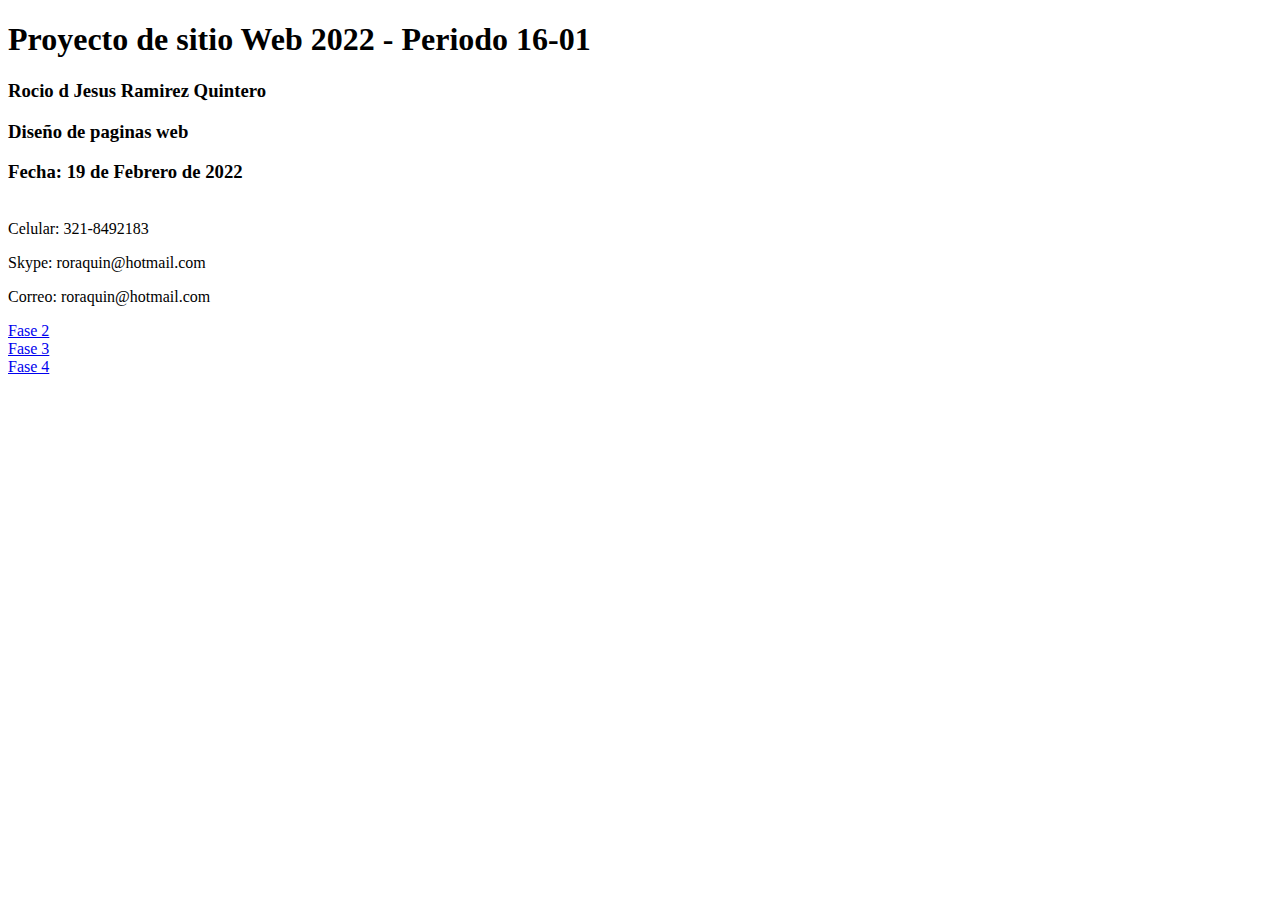
<file: index.html>
<!DOCTYPE html>
<html lang="en">

<head>
  <meta charset="UTF-8">
  <meta http-equiv="X-UA-Compatible" content="IE=edge">
  <meta name="viewport" content="width=device-width, initial-scale=1.0">
  <title>Pagina web</title>
</head>

<body>
  <h1>Proyecto de sitio Web 2022 - Periodo 16-01</h1>
  <h3>Rocio d Jesus Ramirez Quintero</h3>
  <h3>Diseño de paginas web</h3>
  <h3>Fecha: 19 de Febrero de 2022</h3>
  <br>Celular: 321-8492183</br>
  <p>Skype: roraquin@hotmail.com </p>
  <p>Correo: roraquin@hotmail.com </p>

  <a href="Fase 2/design.html"> Fase 2 </a> <br>

  <a href="Fase 3/index.html"> Fase 3 </a> <br>

  <a href="Fase 4/index.html"> Fase 4</a> <br>

</body>

</html>
</file>
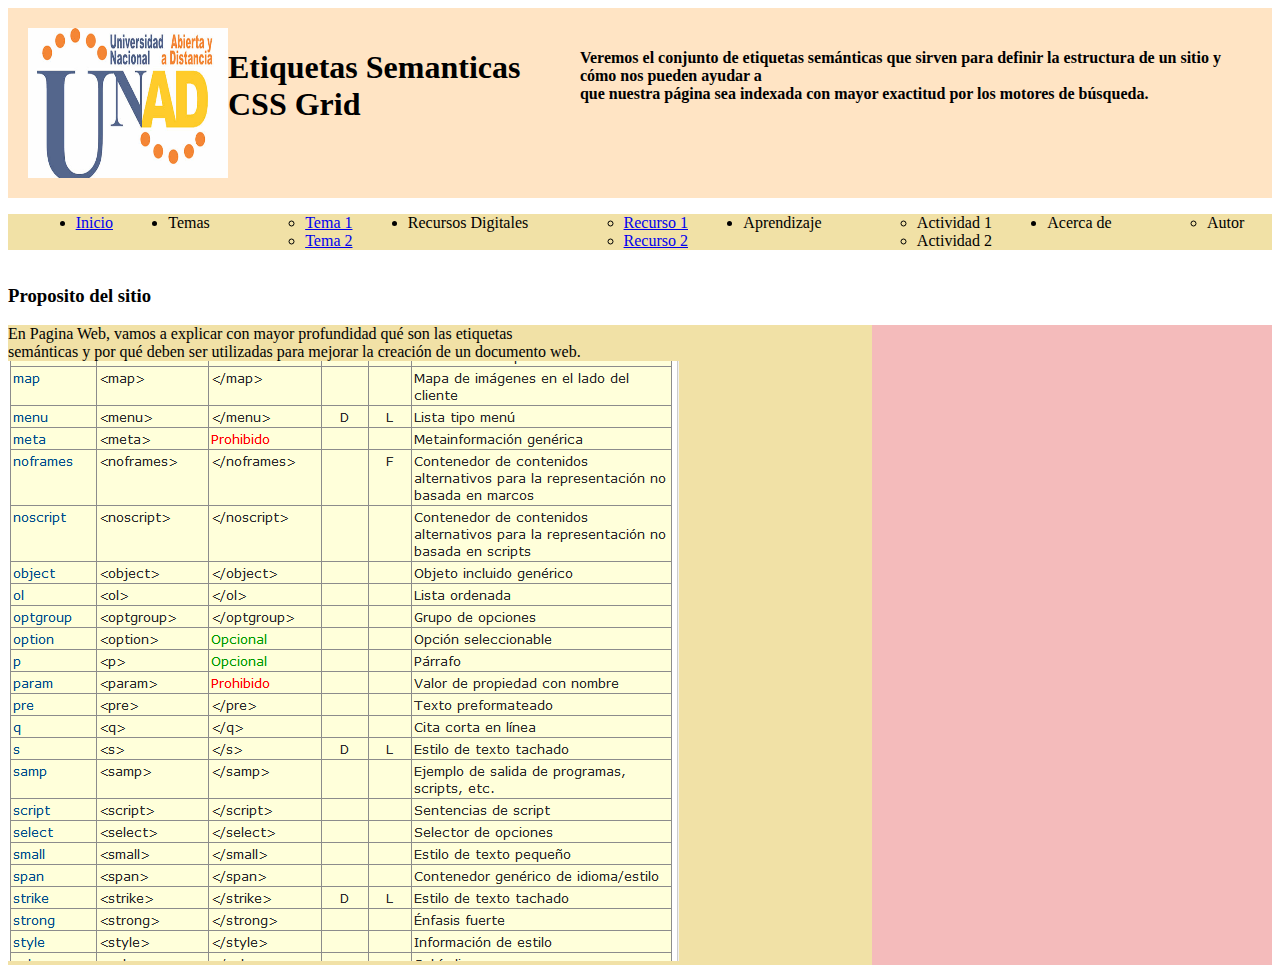
<file: Fase 3/index.html>
<!DOCTYPE html>
<html lang="en">

<head>
    <meta charset="UTF-8">
    <meta http-equiv="X-UA-Compatible" content="IE=edge">
    <meta name="viewport" content="width=device-width, initial-scale=1.0">
    <title>Document</title>
    <link rel="stylesheet" href="CSS/estilos.css">
</head>

<body>
    <header>
        <img src="IMG/unad.jpg" alt="Logo sitio" height="150" width="200">
        <h1>Etiquetas Semanticas CSS Grid</h1>
        <DIV>
            <H4>Veremos el conjunto de etiquetas semánticas que sirven para definir la estructura de un sitio y cómo nos
                pueden ayudar a <br> que nuestra página sea indexada con mayor exactitud por los motores de búsqueda.
            </H4>
        </DIV>

    </header>
    <nav>
        <ul class="menu">
            <li> <a href="index.html">Inicio</a></li>
            <li>Temas</li>
            <ul>
                <li> <a href="Tema 1.html">Tema 1</a></li>
                <li> <a href="Tema 2.html">Tema 2</a></li>
            </ul>
            <li>Recursos Digitales</li>
            <ul>
                <li> <a href="Recurso 1.html">Recurso 1</a></li>
                <li> <a href="Recurso 2.html">Recurso 2</a></li>
            </ul>
            <li>Aprendizaje</li>
            <ul>
                <li>Actividad 1</li>
                <li>Actividad 2</li>
            </ul>
            <li>Acerca de</li>
            <ul>
                <li>Autor</li>
            </ul>
        </ul>
    </nav>
    <section>
        <h3>Proposito del sitio</h3>

        <article>
            En Pagina Web, vamos a explicar con mayor profundidad qué son las etiquetas <br> semánticas y por qué deben
            ser utilizadas para mejorar la creación de un documento web.
            <iframe src="IMG/HTML.png" frameborder="0" width="100%" height="600"></iframe>
        </article>
        <aside><iframe
                src="https://www.facebook.com/plugins/page.php?href=https%3A%2F%2Fwww.facebook.com%2FUniversidadUNAD&tabs=timeline&width=340&height=500&small_header=false&adapt_container_width=true&hide_cover=false&show_facepile=true&appId"
                width="340" height="500" style="border:none;overflow:hidden" scrolling="no" frameborder="0"
                allowfullscreen="true"
                allow="autoplay; clipboard-write; encrypted-media; picture-in-picture; web-share"></iframe>
        </aside>
    </section>

</body>

</html>
</file>
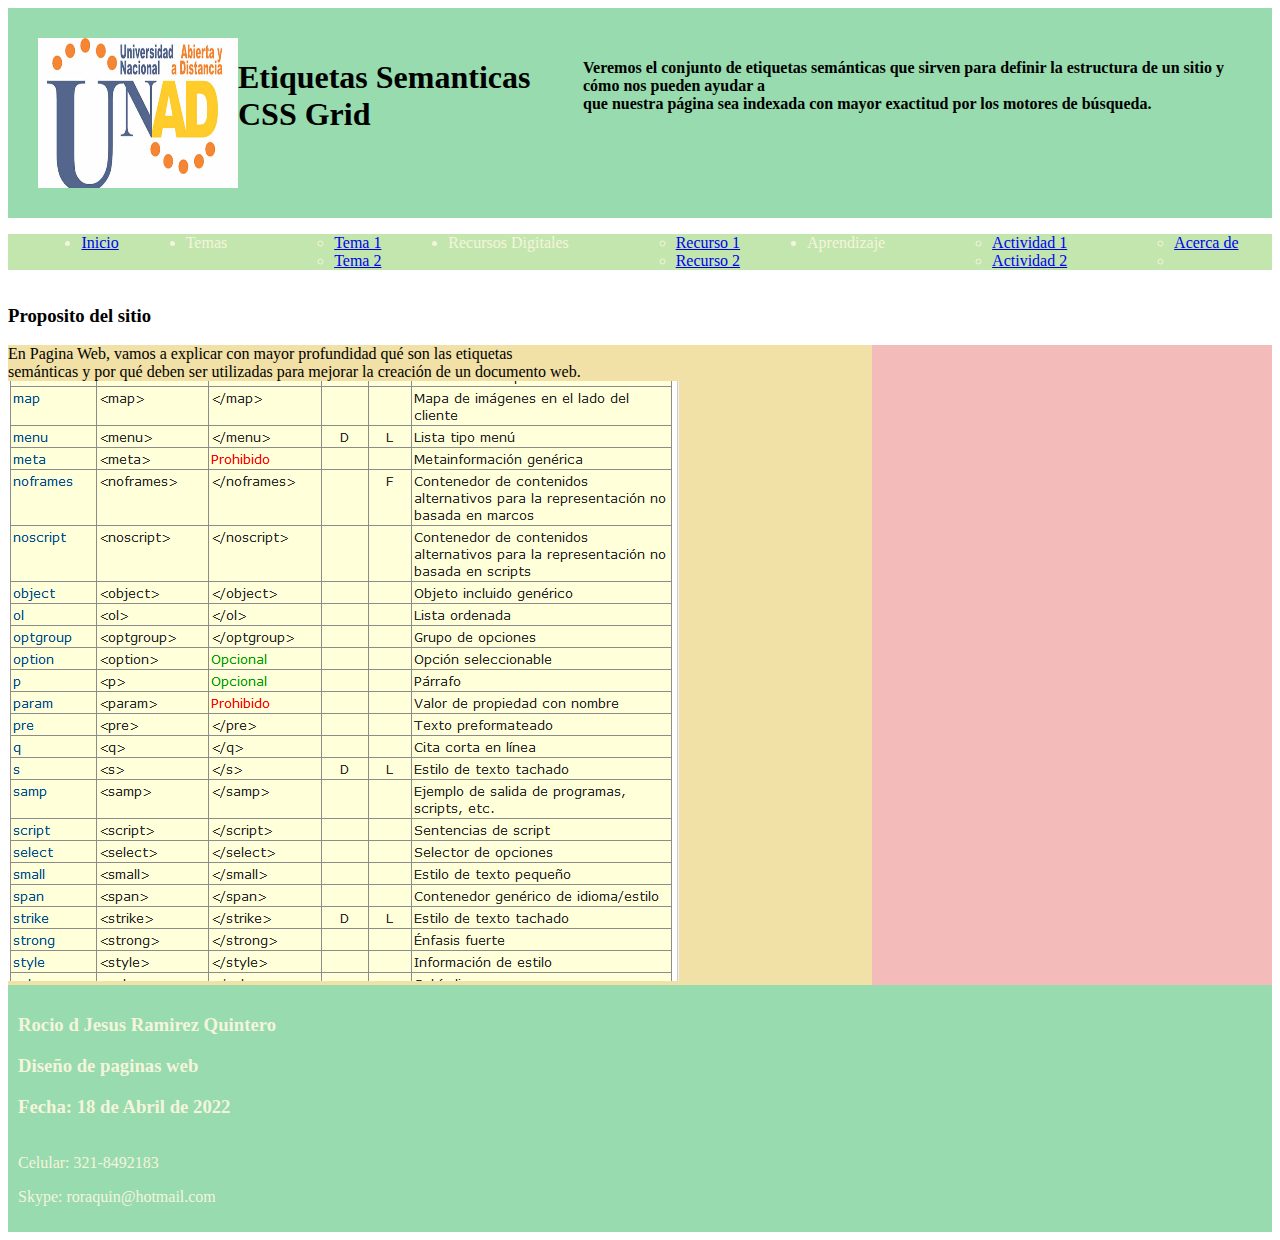
<file: Fase 4/index.html>
<!DOCTYPE html>
<html lang="en">

<head>
    <meta charset="UTF-8">
    <meta http-equiv="X-UA-Compatible" content="IE=edge">
    <meta name="viewport" content="width=device-width, initial-scale=1.0">
    <title>Inicio</title>
    <link rel="stylesheet" href="CSS/estilos.css">
</head>

<body>
    <header>
        <img src="IMG/unad.jpg" alt="Logo sitio" height="150" width="200">
        <h1>Etiquetas Semanticas CSS Grid</h1>
        <DIV>
            <H4>Veremos el conjunto de etiquetas semánticas que sirven para definir la estructura de un sitio y cómo nos
                pueden ayudar a <br> que nuestra página sea indexada con mayor exactitud por los motores de búsqueda.
            </H4>
        </DIV>

    </header>
    <nav>
        <ul class="menu">
            <li> <a href="index.html">Inicio</a></li>
            <li>Temas</li>
            <ul>
                <li> <a href="Tema 1.html">Tema 1</a></li>
                <li> <a href="Tema 2.html">Tema 2</a></li>
            </ul>
            <li>Recursos Digitales</li>
            <ul>
                <li> <a href="Recurso 1.html">Recurso 1</a></li>
                <li> <a href="Recurso 2.html">Recurso 2</a></li>
            </ul>
            <li>Aprendizaje</li>
            <ul>
                <li> <a href="Actividad1.html">Actividad 1</a></li>
                <li><a href="Actividad2.html">Actividad 2</a></li>
            </ul>
            <ul>
                <li class="nav-item">
                    <a class="nav-link active" aria-current="page" href="Autor.html">Acerca de</a>
                <li </ul>
                    <ul>
    </nav>
    <section>
        <h3>Proposito del sitio</h3>

        <article>
            En Pagina Web, vamos a explicar con mayor profundidad qué son las etiquetas <br> semánticas y por qué deben
            ser utilizadas para mejorar la creación de un documento web.
            <iframe src="IMG/HTML.png" frameborder="0" width="100%" height="600"></iframe>
        </article>
        <aside><iframe
                src="https://www.facebook.com/plugins/page.php?href=https%3A%2F%2Fwww.facebook.com%2FUniversidadUNAD&tabs=timeline&width=340&height=500&small_header=false&adapt_container_width=true&hide_cover=false&show_facepile=true&appId"
                width="340" height="500" style="border:none;overflow:hidden" scrolling="no" frameborder="0"
                allowfullscreen="true"
                allow="autoplay; clipboard-write; encrypted-media; picture-in-picture; web-share"></iframe>
        </aside>
    </section>
    <footer>
        <h3>Rocio d Jesus Ramirez Quintero</h3>
        <h3>Diseño de paginas web</h3>
        <h3>Fecha: 18 de Abril de 2022</h3>
        <br>Celular: 321-8492183</br>
        <p>Skype: roraquin@hotmail.com </p>
    </footer>
</body>

</html>
</file>
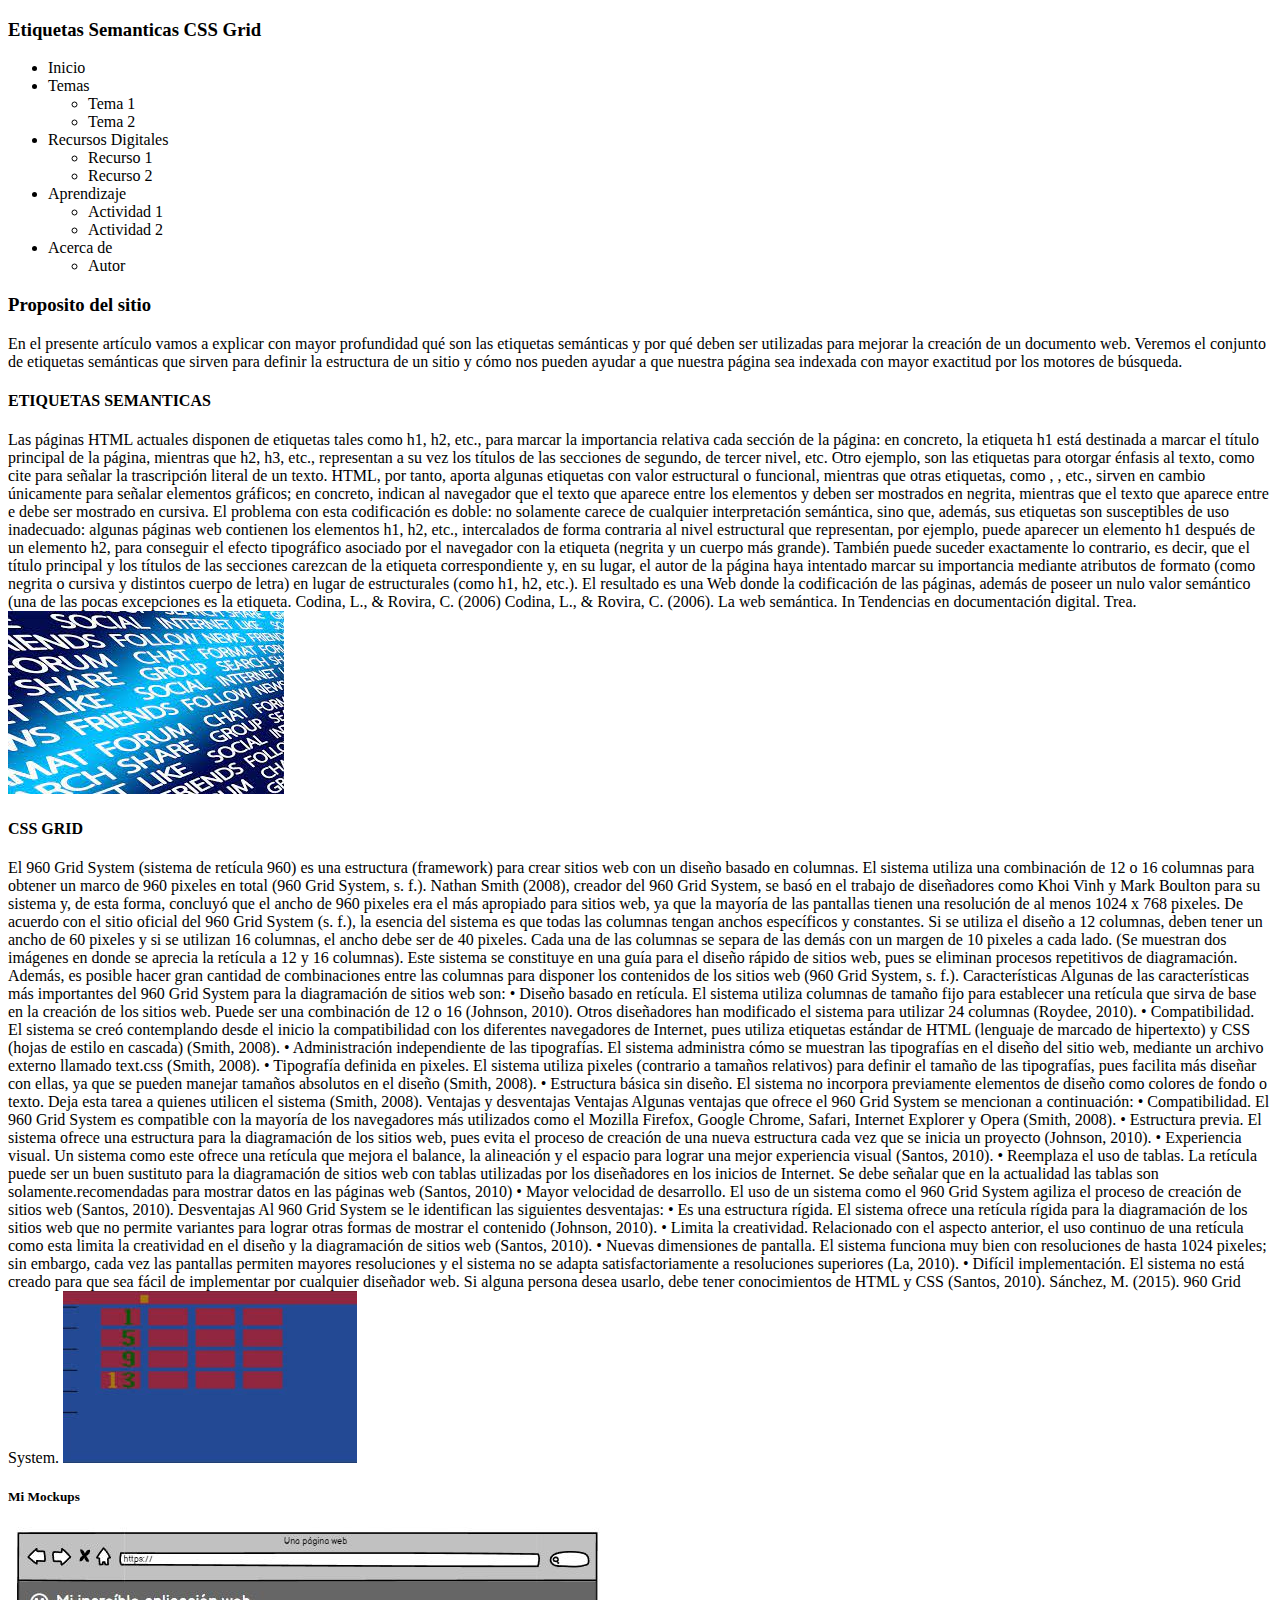
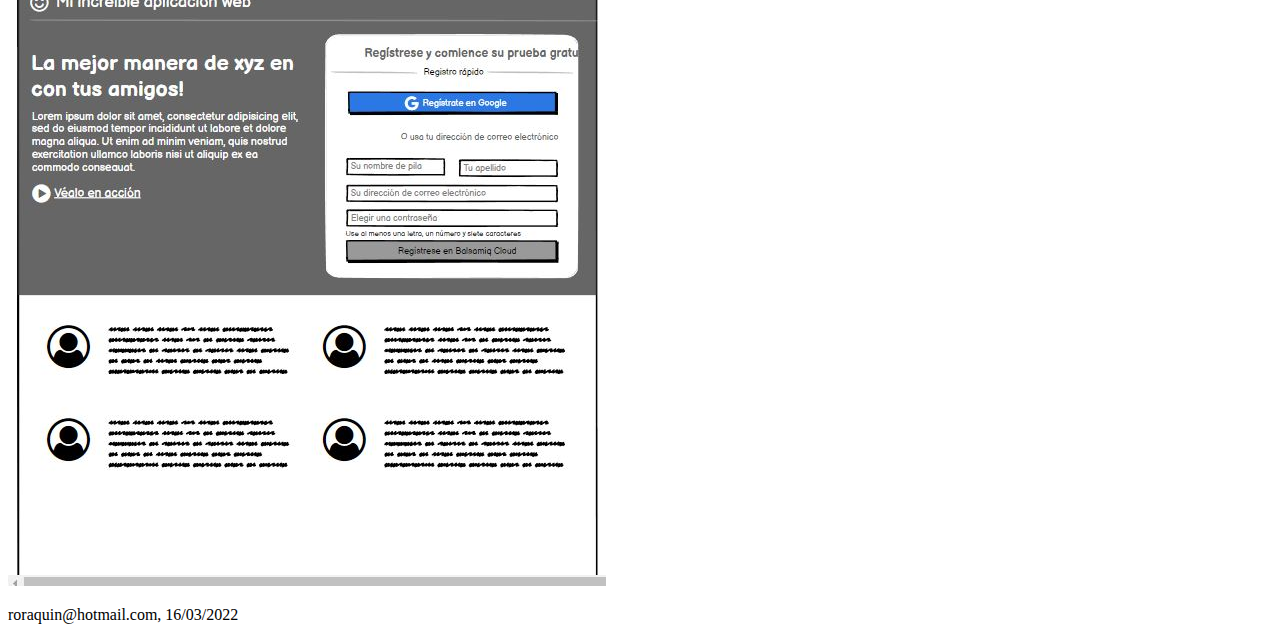
<file: Fase 2/design.html>
<!DOCTYPE html>
<html lang="es">
<head>
    <meta charset="UTF-8">
    <meta http-equiv="X-UA-Compatible" content="IE=edge">
    <meta name="viewport" content="width=device-width, initial-scale=1.0">
    <title>Design</title>
</head>
<body>
    <header>
        <h3>Etiquetas Semanticas CSS Grid</h3>
    </header>
    <nav>
        <ul>
            <li>Inicio</li>
            <li>Temas</li>
            <ul>
                <li>Tema 1</li>
                <li>Tema 2</li>
            </ul>
            <li>Recursos Digitales</li>
            <ul>
                <li>Recurso 1</li>
                <li>Recurso 2</li>
            </ul>
            <li>Aprendizaje</li>
            <ul>
                <li>Actividad 1</li>
                <li>Actividad 2</li>
            </ul>
            <li>Acerca de</li>
            <ul>
                <li>Autor</li>
            </ul>
        </ul>
    </nav>
    <section>
        <h3>Proposito del sitio</h3>
        <p>
            En el presente artículo vamos a explicar con mayor profundidad qué son las etiquetas semánticas y por qué deben ser utilizadas para mejorar la creación de un documento web. Veremos el conjunto de etiquetas semánticas que sirven para definir la estructura de un sitio y cómo nos pueden ayudar a que nuestra página sea indexada con mayor exactitud por los motores de búsqueda.
        </p>
    </section>
    <article>
        <article>
            <h4>ETIQUETAS SEMANTICAS</h4>
            <P>
                
                Las páginas HTML actuales disponen de etiquetas tales como h1, h2, etc., para marcar la importancia relativa cada sección de la página: en concreto, la etiqueta h1 está destinada a marcar el título principal de la página, mientras que h2, h3, etc., representan a su vez los títulos de las secciones de segundo, de tercer nivel, etc. Otro ejemplo, son las etiquetas para otorgar énfasis al texto, como cite para señalar la trascripción literal de un texto. HTML, por tanto, aporta algunas etiquetas con valor estructural o funcional, mientras que otras etiquetas, como , , etc., sirven en cambio únicamente para señalar elementos gráficos; en concreto, indican al navegador que el texto que aparece entre los elementos y deben ser mostrados en negrita, mientras que el texto que aparece entre e debe ser mostrado en cursiva.
                
                El problema con esta codificación es doble: no solamente carece de cualquier interpretación semántica, sino que, además, sus etiquetas son susceptibles de uso inadecuado: algunas páginas web contienen los elementos h1, h2, etc., intercalados de forma contraria al nivel estructural que representan, por ejemplo, puede aparecer un elemento h1 después de un elemento h2, para conseguir el efecto tipográfico asociado por el navegador con la etiqueta (negrita y un cuerpo más grande). También puede suceder exactamente lo contrario, es decir, que el título principal y los títulos de las secciones carezcan de la etiqueta correspondiente y, en su lugar, el autor de la página haya intentado marcar su importancia mediante atributos de formato (como negrita o cursiva y distintos cuerpo de letra) en lugar de estructurales (como h1, h2, etc.). El resultado es una Web donde la codificación de las páginas, además de poseer un nulo valor semántico (una de las pocas excepciones es la etiqueta. Codina, L., & Rovira, C. (2006)

                Codina, L., & Rovira, C. (2006). La web semántica. In Tendencias en documentación digital. Trea.

<img src="Imagenes/tema1.jpg" alt="">
            </P>
        </article>
        <h4>CSS GRID</h4>
        <P>
            El 960 Grid System (sistema de retícula 960) es una estructura (framework) para crear sitios web con un diseño basado en columnas. El sistema utiliza una combinación de 12 o 16 columnas para obtener un marco de 960 pixeles en total (960 Grid System, s. f.). Nathan Smith (2008), creador del 960 Grid System, se basó en el trabajo de diseñadores como Khoi Vinh y Mark Boulton para su sistema y, de esta forma, concluyó que el ancho de 960 pixeles era el más apropiado para sitios web, ya que la mayoría de las pantallas tienen una resolución de al menos 1024 x 768 pixeles. De acuerdo con el sitio oficial del 960 Grid System (s. f.), la esencia del sistema es que todas las columnas tengan anchos específicos y constantes. Si se utiliza el diseño a 12 columnas, deben tener un ancho de 60 pixeles y si se utilizan 16 columnas, el ancho debe ser de 40 pixeles. Cada una de las columnas se separa de las demás con un margen de 10 pixeles a cada lado. (Se muestran dos imágenes en donde se aprecia la retícula a 12 y 16 columnas).
            
            Este sistema se constituye en una guía para el diseño rápido de sitios web, pues se eliminan procesos repetitivos de diagramación. Además, es posible hacer gran cantidad de combinaciones entre las columnas para disponer los contenidos de los sitios web (960 Grid System, s. f.). 
            
            Características Algunas de las características más importantes del 960 Grid System para la diagramación de sitios web son: 
            • Diseño basado en retícula. El sistema utiliza columnas de tamaño fijo para establecer una retícula que sirva de base en la creación de los sitios web. Puede ser una combinación de 12 o 16 (Johnson, 2010). Otros diseñadores han modificado el sistema para utilizar 24 columnas (Roydee, 2010). 
            • Compatibilidad. El sistema se creó contemplando desde el inicio la compatibilidad con los diferentes navegadores de Internet, pues utiliza etiquetas estándar de HTML (lenguaje de marcado de hipertexto) y CSS (hojas de estilo en cascada) (Smith, 2008).
            • Administración independiente de las tipografías. El sistema administra cómo se muestran las tipografías en el diseño del sitio web, mediante un archivo externo llamado text.css (Smith, 2008). 
            • Tipografía definida en pixeles. El sistema utiliza pixeles (contrario a tamaños relativos) para definir el tamaño de las tipografías, pues facilita más diseñar con ellas, ya que se pueden manejar tamaños absolutos en el diseño (Smith, 2008). 
            • Estructura básica sin diseño. El sistema no incorpora previamente elementos de diseño como colores de fondo o texto. Deja esta tarea a quienes utilicen el sistema (Smith, 2008). Ventajas y desventajas Ventajas Algunas ventajas que ofrece el 960 Grid System se mencionan a continuación: 
            • Compatibilidad. El 960 Grid System es compatible con la mayoría de los navegadores más utilizados como el Mozilla Firefox, Google Chrome, Safari, Internet Explorer y Opera (Smith, 2008).
            • Estructura previa. El sistema ofrece una estructura para la diagramación de los sitios web, pues evita el proceso de creación de una nueva estructura cada vez que se inicia un proyecto (Johnson, 2010). 
            • Experiencia visual. Un sistema como este ofrece una retícula que mejora el balance, la alineación y el espacio para lograr una mejor experiencia visual (Santos, 2010).
            • Reemplaza el uso de tablas. La retícula puede ser un buen sustituto para la diagramación de sitios web con tablas utilizadas por los diseñadores en los inicios de Internet. Se debe señalar que en la actualidad las tablas son solamente.recomendadas para mostrar datos en las páginas web (Santos, 2010) • Mayor velocidad de desarrollo. El uso de un sistema como el 960 Grid System agiliza el proceso de creación de sitios web (Santos, 2010). 
            Desventajas Al 960 Grid System se le identifican las siguientes desventajas:
             • Es una estructura rígida. El sistema ofrece una retícula rígida para la diagramación de los sitios web que no permite variantes para lograr otras formas de mostrar el contenido (Johnson, 2010). 
             • Limita la creatividad. Relacionado con el aspecto anterior, el uso continuo de una retícula como esta limita la creatividad en el diseño y la diagramación de sitios web (Santos, 2010). 
             • Nuevas dimensiones de pantalla. El sistema funciona muy bien con resoluciones de hasta 1024 pixeles; sin embargo, cada vez las pantallas permiten mayores resoluciones y el sistema no se adapta satisfactoriamente a resoluciones superiores (La, 2010). • Difícil implementación. El sistema no está creado para que sea fácil de implementar por cualquier diseñador web. Si alguna persona desea usarlo, debe tener conocimientos de HTML y CSS (Santos, 2010).

             Sánchez, M. (2015). 960 Grid System.
             <img src="Imagenes/tema2.jpg" alt="">
        </P>
        
    </article>
<h5>Mi Mockups</h5>
<img src="Imagenes/mockups.JPG" alt="Esta es la Imagen de mi Mockups">
    <footer>
        <p>
            roraquin@hotmail.com, 16/03/2022
        </p>
    </footer>
</body>
</html>
</file>
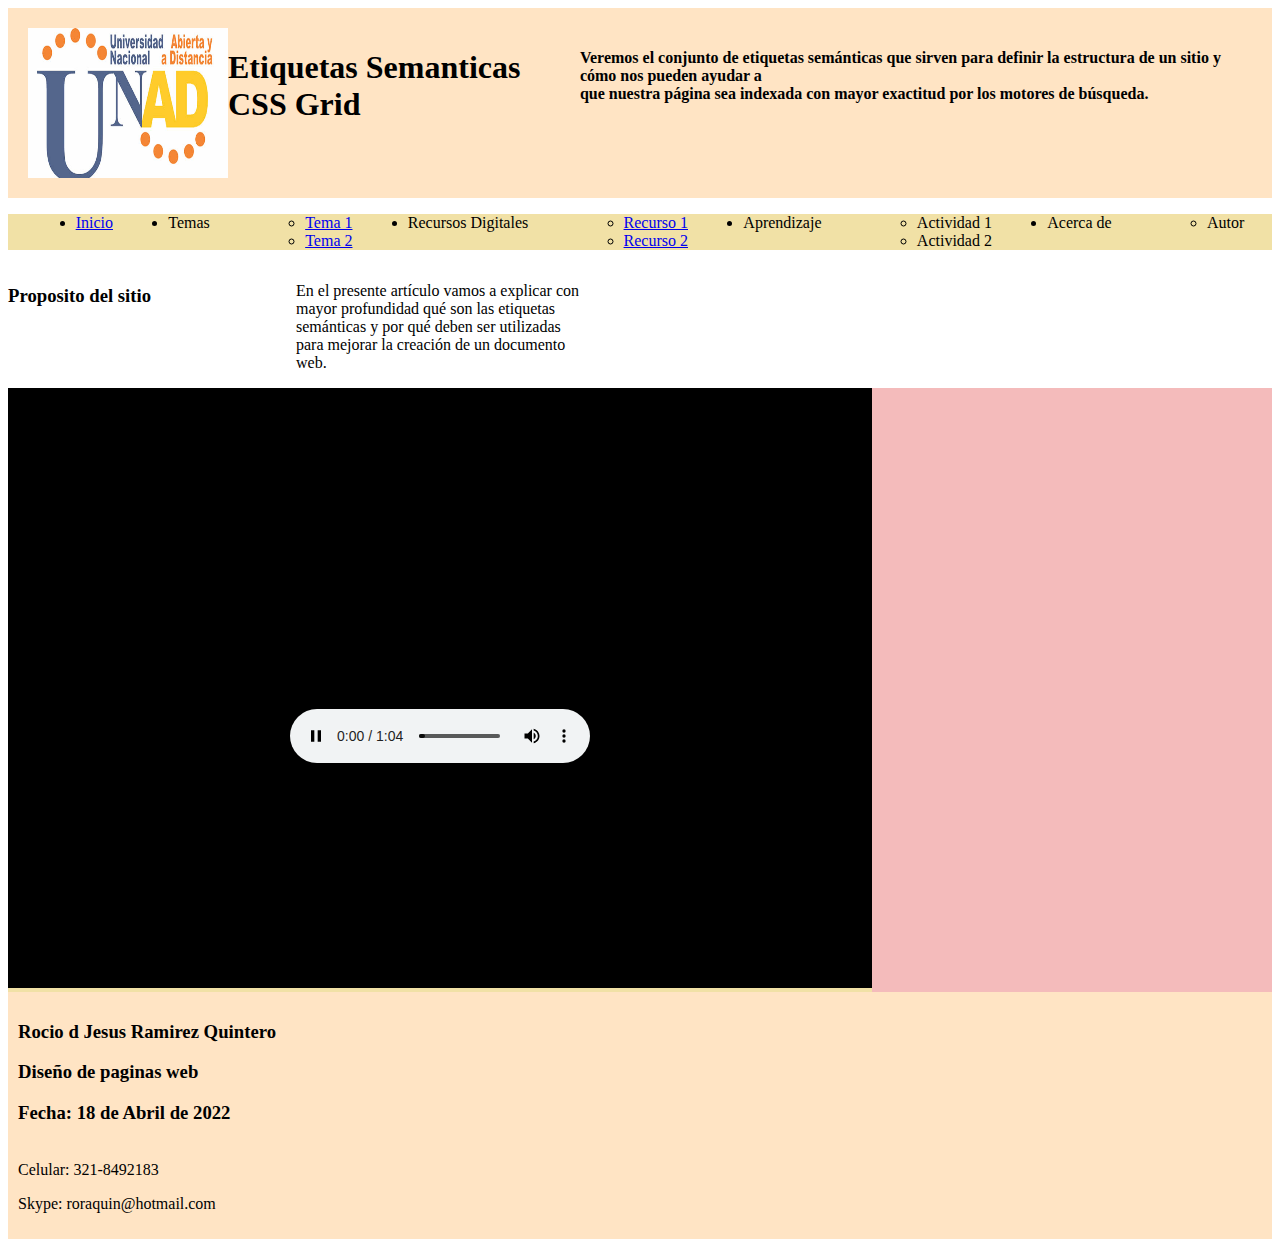
<file: Fase 3/Recurso 1.html>
<!DOCTYPE html>
<html lang="en">
<head>
    <meta charset="UTF-8">
    <meta http-equiv="X-UA-Compatible" content="IE=edge">
    <meta name="viewport" content="width=device-width, initial-scale=1.0">
    <title>Document</title>
    <link rel="stylesheet" href="CSS/estilos.css">
</head>
<body>
    <header>
        <img src="IMG/unad.jpg" alt="Logo sitio"height="150" width="200">
        <h1>Etiquetas Semanticas CSS Grid</h1>
        <DIV>
            <H4>Veremos el conjunto de etiquetas semánticas que sirven para definir la estructura  de un sitio y cómo nos pueden ayudar a <br> que nuestra página sea indexada con mayor exactitud por los motores de búsqueda.</H4>
        </DIV>
    
    </header>
    <nav>
        <ul class="menu">
            <li> <a href="index.html">Inicio</a></li>
            <li>Temas</li>
                <ul>
                    <li> <a href="Tema 1.html">Tema 1</a></li>
                    <li> <a href="Tema 2.html">Tema 2</a></li>
                </ul>
            <li>Recursos Digitales</li>
                <ul>
                    <li> <a href="Recurso 1.html">Recurso 1</a></li>
                    <li> <a href="Recurso 2.html">Recurso 2</a></li>
                </ul>
            <li>Aprendizaje</li>
                <ul>
                    <li>Actividad 1</li>
                    <li>Actividad 2</li>
                </ul>
            <li>Acerca de</li>
                <ul>
                    <li>Autor</li>
                </ul>
        </ul>
    </nav>
    <section>
        <h3>Proposito del sitio</h3>
        <p>
            En el presente artículo vamos a explicar con mayor profundidad qué son las etiquetas semánticas y por qué deben ser utilizadas para mejorar la creación de un documento web. 
             </p>
        <article>
            <iframe src="MULTIMEDIA/Grabación1.m4a" frameborder="0" width="100%" height="600"></iframe>
                </article>
                <aside><iframe src="https://www.facebook.com/plugins/page.php?href=https%3A%2F%2Fwww.facebook.com%2FUniversidadUNAD&tabs=timeline&width=340&height=500&small_header=false&adapt_container_width=true&hide_cover=false&show_facepile=true&appId" width="340" height="500" style="border:none;overflow:hidden" scrolling="no" frameborder="0" allowfullscreen="true" allow="autoplay; clipboard-write; encrypted-media; picture-in-picture; web-share"></iframe>
                </aside>
    </section>
    <footer><h3>Rocio d Jesus Ramirez Quintero</h3>
        <h3>Diseño de paginas web</h3>
        <h3>Fecha: 18 de Abril de 2022</h3>
      <br>Celular: 321-8492183</br>
      <p>Skype: roraquin@hotmail.com </p></footer>
</body>
</html>
</file>
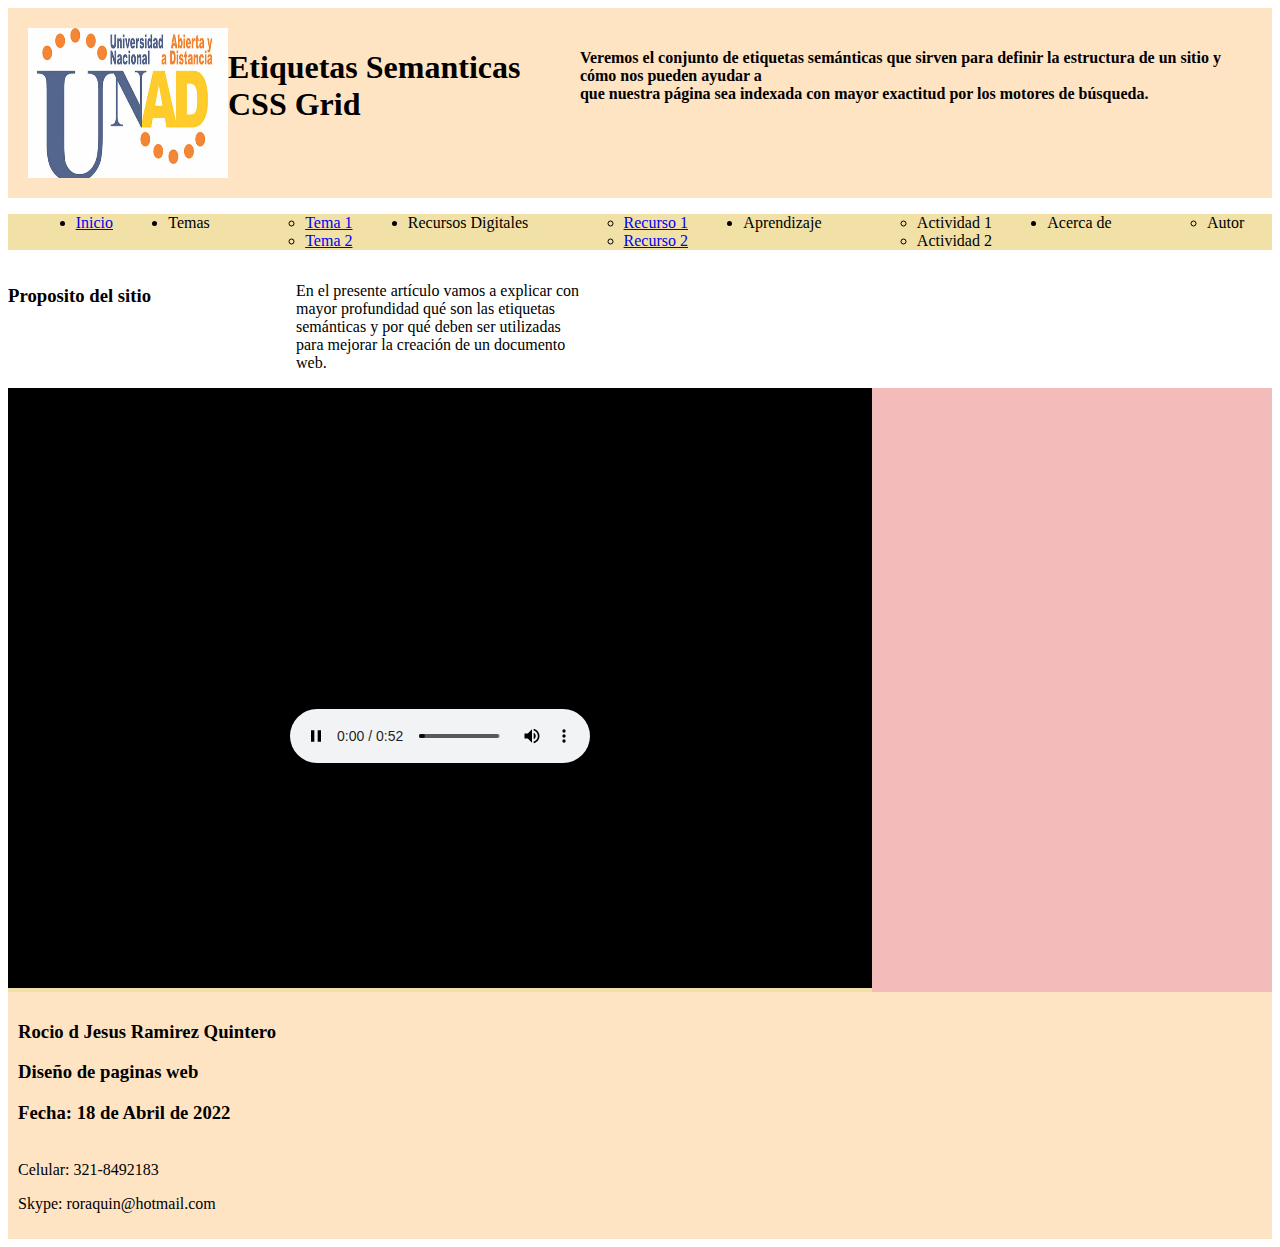
<file: Fase 3/Recurso 2.html>
<!DOCTYPE html>
<html lang="en">
<head>
    <meta charset="UTF-8">
    <meta http-equiv="X-UA-Compatible" content="IE=edge">
    <meta name="viewport" content="width=device-width, initial-scale=1.0">
    <title>Document</title>
    <link rel="stylesheet" href="CSS/estilos.css">
</head>
<body>
    <header>
        <img src="IMG/unad.jpg" alt="Logo sitio"height="150" width="200">
        <h1>Etiquetas Semanticas CSS Grid</h1>
        <DIV>
            <H4>Veremos el conjunto de etiquetas semánticas que sirven para definir la estructura  de un sitio y cómo nos pueden ayudar a <br> que nuestra página sea indexada con mayor exactitud por los motores de búsqueda.</H4>
        </DIV>
    
    </header>
    <nav>
        <ul class="menu">
            <li> <a href="index.html">Inicio</a></li>
            <li>Temas</li>
                <ul>
                    <li> <a href="Tema 1.html">Tema 1</a></li>
                    <li> <a href="Tema 2.html">Tema 2</a></li>
                </ul>
            <li>Recursos Digitales</li>
                <ul>
                    <li> <a href="Recurso 1.html">Recurso 1</a></li>
                    <li> <a href="Recurso 2.html">Recurso 2</a></li>
                </ul>
            <li>Aprendizaje</li>
                <ul>
                    <li>Actividad 1</li>
                    <li>Actividad 2</li>
                </ul>
            <li>Acerca de</li>
                <ul>
                    <li>Autor</li>
                </ul>
        </ul>
    </nav>
    <section>
        <h3>Proposito del sitio</h3>
        <p>
            En el presente artículo vamos a explicar con mayor profundidad qué son las etiquetas semánticas y por qué deben ser utilizadas para mejorar la creación de un documento web. 
             </p>
        <article>
            <iframe src="MULTIMEDIA/Grabación2.m4a" frameborder="0" width="100%" height="600"></iframe>
                </article>
                <aside><iframe src="https://www.facebook.com/plugins/page.php?href=https%3A%2F%2Fwww.facebook.com%2FUniversidadUNAD&tabs=timeline&width=340&height=500&small_header=false&adapt_container_width=true&hide_cover=false&show_facepile=true&appId" width="340" height="500" style="border:none;overflow:hidden" scrolling="no" frameborder="0" allowfullscreen="true" allow="autoplay; clipboard-write; encrypted-media; picture-in-picture; web-share"></iframe>
                </aside>
    </section>
    <footer><h3>Rocio d Jesus Ramirez Quintero</h3>
        <h3>Diseño de paginas web</h3>
        <h3>Fecha: 18 de Abril de 2022</h3>
      <br>Celular: 321-8492183</br>
      <p>Skype: roraquin@hotmail.com </p></footer>
</body>
</html>
</file>
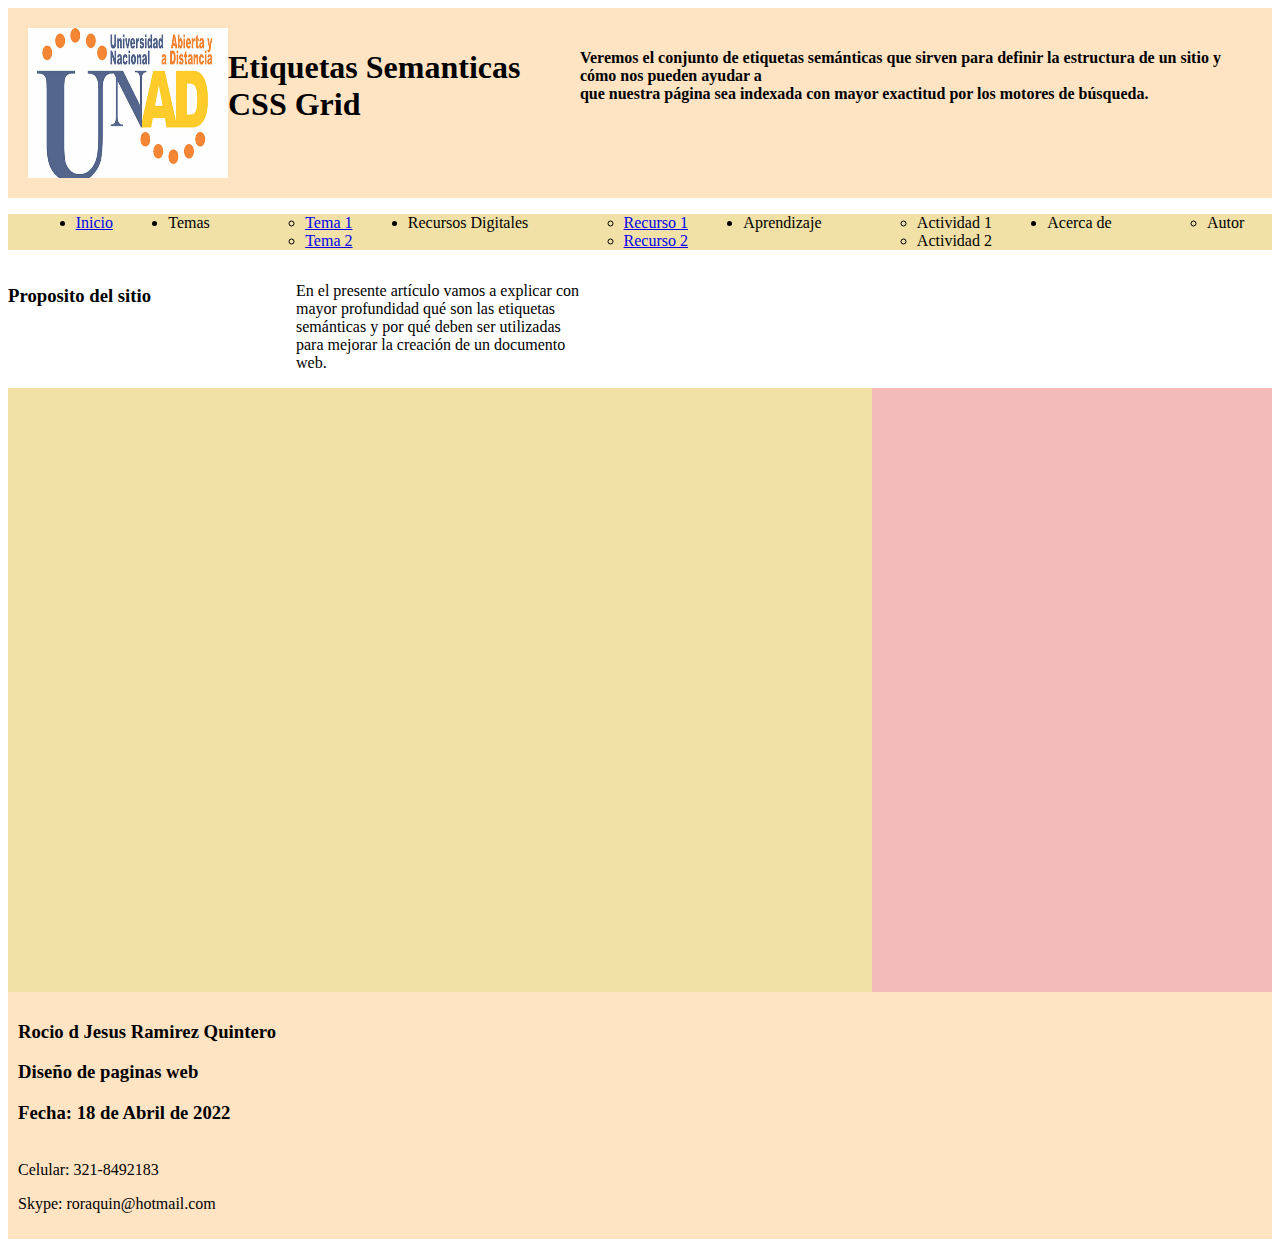
<file: Fase 3/Tema 1.html>
<!DOCTYPE html>
<html lang="en">
<head>
    <meta charset="UTF-8">
    <meta http-equiv="X-UA-Compatible" content="IE=edge">
    <meta name="viewport" content="width=device-width, initial-scale=1.0">
    <title>Document</title>
    <link rel="stylesheet" href="CSS/estilos.css">
</head>
<body>
    <header>
        <img src="IMG/unad.jpg" alt="Logo sitio"height="150" width="200">
        <h1>Etiquetas Semanticas CSS Grid</h1>
        <DIV>
            <H4>Veremos el conjunto de etiquetas semánticas que sirven para definir la estructura  de un sitio y cómo nos pueden ayudar a <br> que nuestra página sea indexada con mayor exactitud por los motores de búsqueda.</H4>
        </DIV>
    
    </header>
    <nav>
        <ul class="menu">
            <li> <a href="index.html">Inicio</a></li>
            <li>Temas</li>
                <ul>
                    <li> <a href="Tema 1.html">Tema 1</a></li>
                    <li> <a href="Tema 2.html">Tema 2</a></li>
                </ul>
            <li>Recursos Digitales</li>
                <ul>
                    <li> <a href="Recurso 1.html">Recurso 1</a></li>
                    <li> <a href="Recurso 2.html">Recurso 2</a></li>
                </ul>
            <li>Aprendizaje</li>
                <ul>
                    <li>Actividad 1</li>
                    <li>Actividad 2</li>
                </ul>
            <li>Acerca de</li>
                <ul>
                    <li>Autor</li>
                </ul>
        </ul>
    </nav>
    <section>
        <h3>Proposito del sitio</h3>
        <p>
            En el presente artículo vamos a explicar con mayor profundidad qué son las etiquetas semánticas y por qué deben ser utilizadas para mejorar la creación de un documento web. 
             </p>
        <article>
            <iframe src="PDF/ETIQUETAS SEMANTICAS.pdf" frameborder="0" width="100%" height="600"></iframe>
                </article>
                <aside><iframe src="https://www.facebook.com/plugins/page.php?href=https%3A%2F%2Fwww.facebook.com%2FUniversidadUNAD&tabs=timeline&width=340&height=500&small_header=false&adapt_container_width=true&hide_cover=false&show_facepile=true&appId" width="340" height="500" style="border:none;overflow:hidden" scrolling="no" frameborder="0" allowfullscreen="true" allow="autoplay; clipboard-write; encrypted-media; picture-in-picture; web-share"></iframe>
                </aside>
    </section>
    <footer><h3>Rocio d Jesus Ramirez Quintero</h3>
        <h3>Diseño de paginas web</h3>
        <h3>Fecha: 18 de Abril de 2022</h3>
      <br>Celular: 321-8492183</br>
      <p>Skype: roraquin@hotmail.com </p></footer>
</body>
</html>
</file>
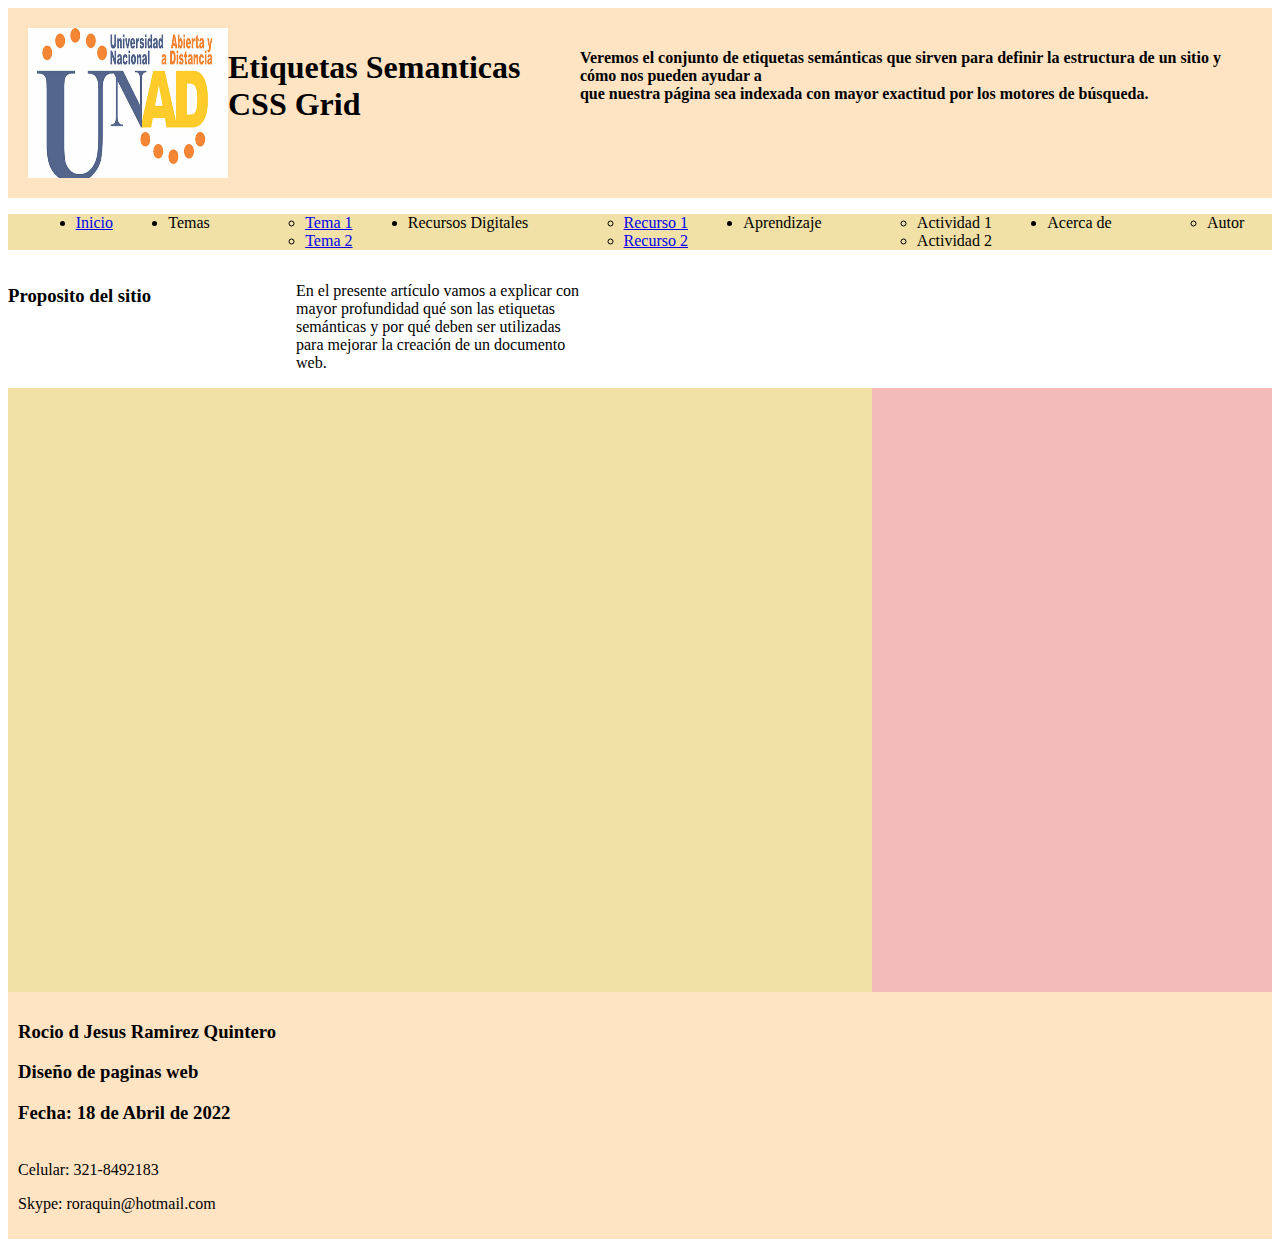
<file: Fase 3/Tema 2.html>
<!DOCTYPE html>
<html lang="en">
<head>
    <meta charset="UTF-8">
    <meta http-equiv="X-UA-Compatible" content="IE=edge">
    <meta name="viewport" content="width=device-width, initial-scale=1.0">
    <title>Document</title>
    <link rel="stylesheet" href="CSS/estilos.css">
</head>
<body>
    <header>
        <img src="IMG/unad.jpg" alt="Logo sitio"height="150" width="200">
        <h1>Etiquetas Semanticas CSS Grid</h1>
        <DIV>
            <H4>Veremos el conjunto de etiquetas semánticas que sirven para definir la estructura  de un sitio y cómo nos pueden ayudar a <br> que nuestra página sea indexada con mayor exactitud por los motores de búsqueda.</H4>
        </DIV>
    
    </header>
    <nav>
        <ul class="menu">
            <li> <a href="index.html">Inicio</a></li>
            <li>Temas</li>
                <ul>
                    <li> <a href="Tema 1.html">Tema 1</a></li>
                    <li> <a href="Tema 2.html">Tema 2</a></li>
                </ul>
            <li>Recursos Digitales</li>
                <ul>
                    <li> <a href="Recurso 1.html">Recurso 1</a></li>
                    <li> <a href="Recurso 2.html">Recurso 2</a></li>
                </ul>
            <li>Aprendizaje</li>
                <ul>
                    <li>Actividad 1</li>
                    <li>Actividad 2</li>
                </ul>
            <li>Acerca de</li>
                <ul>
                    <li>Autor</li>
                </ul>
        </ul>
    </nav>
    <section>
        <h3>Proposito del sitio</h3>
        <p>
            En el presente artículo vamos a explicar con mayor profundidad qué son las etiquetas semánticas y por qué deben ser utilizadas para mejorar la creación de un documento web. 
             </p>
        <article>
            <iframe src="PDF/CSS GRID.pdf" frameborder="0" width="100%" height="600"></iframe>
                </article>
                <aside><iframe src="https://www.facebook.com/plugins/page.php?href=https%3A%2F%2Fwww.facebook.com%2FUniversidadUNAD&tabs=timeline&width=340&height=500&small_header=false&adapt_container_width=true&hide_cover=false&show_facepile=true&appId" width="340" height="500" style="border:none;overflow:hidden" scrolling="no" frameborder="0" allowfullscreen="true" allow="autoplay; clipboard-write; encrypted-media; picture-in-picture; web-share"></iframe>
                </aside>
    </section>
    <footer><h3>Rocio d Jesus Ramirez Quintero</h3>
        <h3>Diseño de paginas web</h3>
        <h3>Fecha: 18 de Abril de 2022</h3>
      <br>Celular: 321-8492183</br>
      <p>Skype: roraquin@hotmail.com </p></footer>
</body>
</html>
</file>
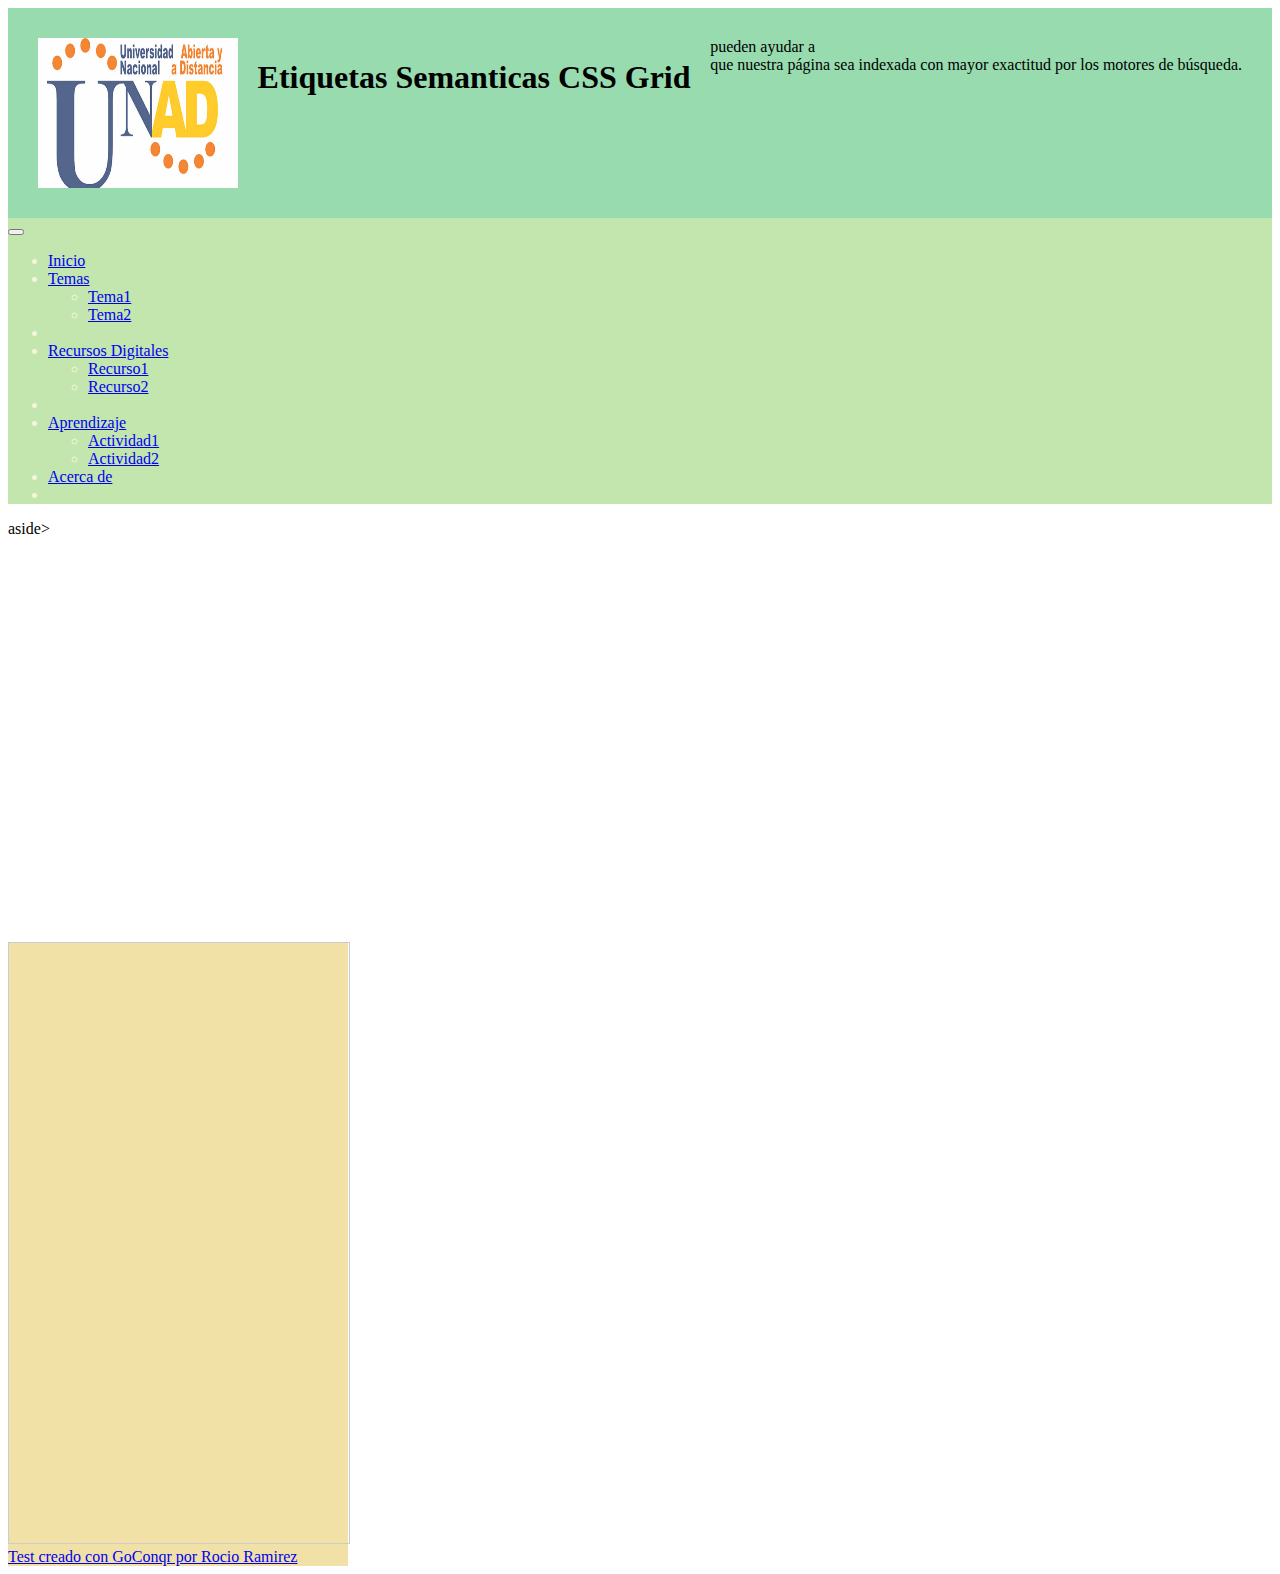
<file: Fase 4/Actividad1.html>
<!DOCTYPE html>
<html lang="en">

<head>
    <meta charset="UTF-8">
    <meta http-equiv="X-UA-Compatible" content="IE=edge">
    <meta name="viewport" content="width=device-width, initial-scale=1.0">
    <title>Actividad 1</title>

    <link href="https://cdn.jsdelivr.net/npm/bootstrap@5.2.0-beta1/dist/css/bootstrap.min.css" rel="stylesheet"
        integrity="sha384-0evHe/X+R7YkIZDRvuzKMRqM+OrBnVFBL6DOitfPri4tjfHxaWutUpFmBp4vmVor" crossorigin="anonymous">
    <script src="https://cdn.jsdelivr.net/npm/bootstrap@5.2.0-beta1/dist/js/bootstrap.bundle.min.js"
        integrity="sha384-pprn3073KE6tl6bjs2QrFaJGz5/SUsLqktiwsUTF55Jfv3qYSDhgCecCxMW52nD2"
        crossorigin="anonymous"></script>
    <link rel="stylesheet" href="CSS/estilos.css">
</head>

<body>
    <header>
        <img src="IMG/unad.jpg" alt="Logo sitio" height="150" width="200">
        <h1>Etiquetas Semanticas CSS Grid</h1>
        <DIV>
            <!-- <H4>Veremos el conjunto de etiquetas semánticas que sirven para definir la estructura de un sitio y cómo nos -->
            pueden ayudar a <br> que nuestra página sea indexada con mayor exactitud por los motores de búsqueda.
            </H4>
        </DIV>

    </header>
    <nav class="navbar navbar-expand-lg bg-light">
        <div class="container-fluid">

            <button class="navbar-toggler" type="button" data-bs-toggle="collapse"
                data-bs-target="#navbarSupportedContent" aria-controls="navbarSupportedContent" aria-expanded="false"
                aria-label="Toggle navigation">
                <span class="navbar-toggler-icon"></span>
            </button>
            <div class="collapse navbar-collapse" id="navbarSupportedContent">
                <ul class="navbar-nav me-auto mb-2 mb-lg-0">
                    <li class="nav-item">
                        <a class="nav-link active" aria-current="page" href="index.html">Inicio</a>
                    </li>
                    <li class="nav-item dropdown">
                        <a class="nav-link dropdown-toggle" href="#" id="navbarDropdown" role="button"
                            data-bs-toggle="dropdown" aria-expanded="false">
                            Temas
                        </a>
                        <ul class="dropdown-menu" aria-labelledby="navbarDropdown">
                            <li><a class="dropdown-item" href="Tema 1.html">Tema1</a></li>
                            <li><a class="dropdown-item" href="Tema 2.html">Tema2</a></li>
                        </ul>
                    <li>

                    <li class="nav-item dropdown">
                        <a class="nav-link dropdown-toggle" href="#" id="navbarDropdown" role="button"
                            data-bs-toggle="dropdown" aria-expanded="false">
                            Recursos Digitales
                        </a>
                        <ul class="dropdown-menu" aria-labelledby="navbarDropdown">
                            <li><a class="dropdown-item" href="Recurso 1.html">Recurso1</a></li>
                            <li><a class="dropdown-item" href="Recurso 2.html">Recurso2</a></li>
                        </ul>
                    <li>
                    <li class="nav-item dropdown">
                        <a class="nav-link dropdown-toggle" href="#" id="navbarDropdown" role="button"
                            data-bs-toggle="dropdown" aria-expanded="false">
                            Aprendizaje
                        </a>
                        <ul class="dropdown-menu" aria-labelledby="navbarDropdown">
                            <li><a class="dropdown-item" href="Actividad1.html">Actividad1</a></li>
                            <li><a class="dropdown-item" href="Actividad2.html">Actividad2</a></li>
                        </ul>
                    <li class="nav-item">
                        <a class="nav-link active" aria-current="page" href="Autor.html">Acerca de</a>
                    <li </ul>
            </div>
        </div>
    </nav>

    <section>
        <div class="container">
            <div class="row align-items-start">
                <div class="col-md-4">
                    aside><iframe
                        src="https://www.facebook.com/plugins/page.php?href=https%3A%2F%2Fwww.facebook.com%2FUniversidadUNAD&tabs=timeline&width=340&height=500&small_header=false&adapt_container_width=true&hide_cover=false&show_facepile=true&appId"
                        width="340" height="400" style="border:none;overflow:hidden" scrolling="no" frameborder="0"
                        allowfullscreen="true"
                        allow="autoplay; clipboard-write; encrypted-media; picture-in-picture; web-share"></iframe>
                    </aside>
                </div>
                <div class="col-md-8">
                    <article>
                        <iframe width='100%' height='600px' scrolling='yes'
                            src='https:&#x2F;&#x2F;www.goconqr.com&#x2F;es-ES&#x2F;p&#x2F;36662445-sin-titulo-quizzes?frame=true'
                            style='border: 1px solid #ccc' allowfullscreen webkitallowfullscreen mozallowfullscreen
                            oallowfullscreen msallowfullscreen></iframe><a
                            href='https:&#x2F;&#x2F;www.goconqr.com&#x2F;es&#x2F;tests'>Test creado
                            con GoConqr por Rocio Ramirez</a>
                    </article>
                </div>

            </div>

    </section>

</body>

</html>
</file>
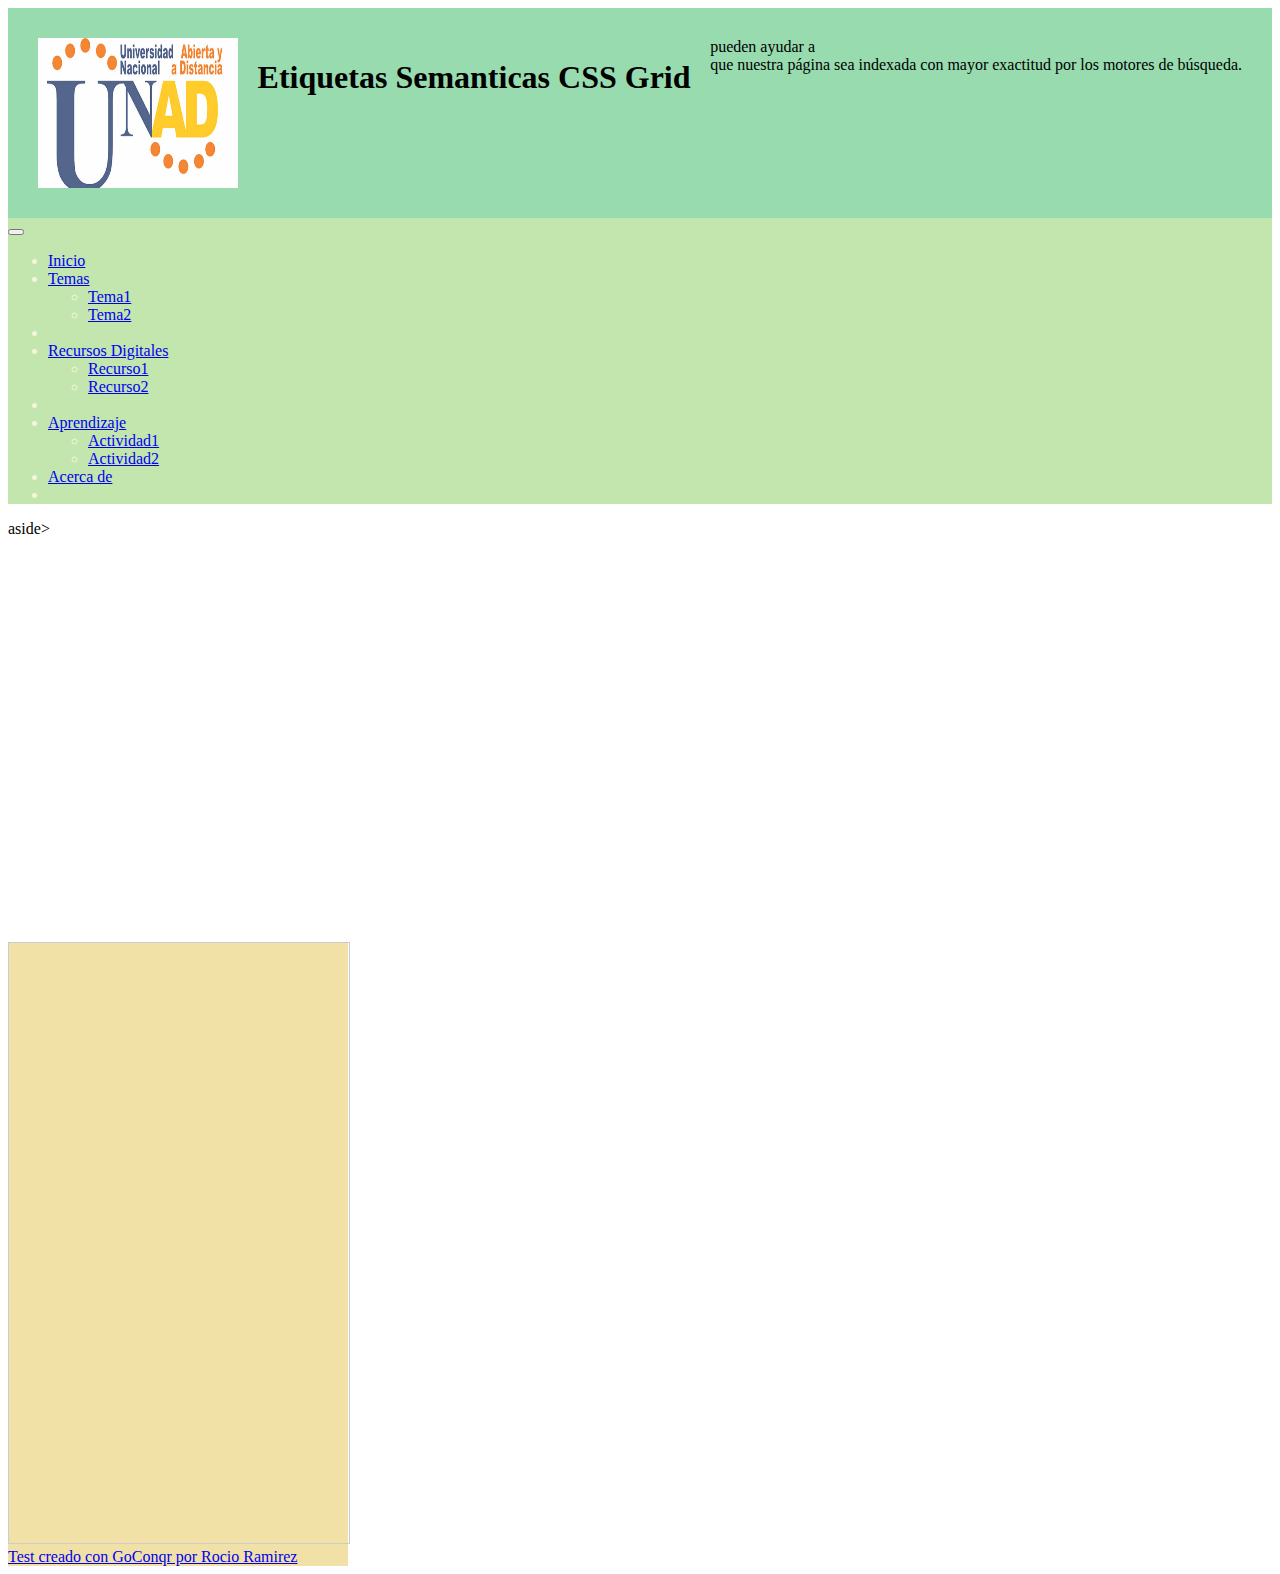
<file: Fase 4/Actividad2.html>
<!DOCTYPE html>
<html lang="en">

<head>
    <meta charset="UTF-8">
    <meta http-equiv="X-UA-Compatible" content="IE=edge">
    <meta name="viewport" content="width=device-width, initial-scale=1.0">
    <title>Actividad 2</title>

    <link href="https://cdn.jsdelivr.net/npm/bootstrap@5.2.0-beta1/dist/css/bootstrap.min.css" rel="stylesheet"
        integrity="sha384-0evHe/X+R7YkIZDRvuzKMRqM+OrBnVFBL6DOitfPri4tjfHxaWutUpFmBp4vmVor" crossorigin="anonymous">
    <script src="https://cdn.jsdelivr.net/npm/bootstrap@5.2.0-beta1/dist/js/bootstrap.bundle.min.js"
        integrity="sha384-pprn3073KE6tl6bjs2QrFaJGz5/SUsLqktiwsUTF55Jfv3qYSDhgCecCxMW52nD2"
        crossorigin="anonymous"></script>
    <link rel="stylesheet" href="CSS/estilos.css">
</head>

<body>
    <header>
        <img src="IMG/unad.jpg" alt="Logo sitio" height="150" width="200">
        <h1>Etiquetas Semanticas CSS Grid</h1>
        <DIV>
            <!-- <H4>Veremos el conjunto de etiquetas semánticas que sirven para definir la estructura de un sitio y cómo nos -->
            pueden ayudar a <br> que nuestra página sea indexada con mayor exactitud por los motores de búsqueda.
            </H4>
        </DIV>

    </header>
    <nav class="navbar navbar-expand-lg bg-light">
        <div class="container-fluid">

            <button class="navbar-toggler" type="button" data-bs-toggle="collapse"
                data-bs-target="#navbarSupportedContent" aria-controls="navbarSupportedContent" aria-expanded="false"
                aria-label="Toggle navigation">
                <span class="navbar-toggler-icon"></span>
            </button>
            <div class="collapse navbar-collapse" id="navbarSupportedContent">
                <ul class="navbar-nav me-auto mb-2 mb-lg-0">
                    <li class="nav-item">
                        <a class="nav-link active" aria-current="page" href="index.html">Inicio</a>
                    </li>
                    <li class="nav-item dropdown">
                        <a class="nav-link dropdown-toggle" href="#" id="navbarDropdown" role="button"
                            data-bs-toggle="dropdown" aria-expanded="false">
                            Temas
                        </a>
                        <ul class="dropdown-menu" aria-labelledby="navbarDropdown">
                            <li><a class="dropdown-item" href="Tema 1.html">Tema1</a></li>
                            <li><a class="dropdown-item" href="Tema 2.html">Tema2</a></li>
                        </ul>
                    <li>

                    <li class="nav-item dropdown">
                        <a class="nav-link dropdown-toggle" href="#" id="navbarDropdown" role="button"
                            data-bs-toggle="dropdown" aria-expanded="false">
                            Recursos Digitales
                        </a>
                        <ul class="dropdown-menu" aria-labelledby="navbarDropdown">
                            <li><a class="dropdown-item" href="Recurso 1.html">Recurso1</a></li>
                            <li><a class="dropdown-item" href="Recurso 2.html">Recurso2</a></li>
                        </ul>
                    <li>
                    <li class="nav-item dropdown">
                        <a class="nav-link dropdown-toggle" href="#" id="navbarDropdown" role="button"
                            data-bs-toggle="dropdown" aria-expanded="false">
                            Aprendizaje
                        </a>
                        <ul class="dropdown-menu" aria-labelledby="navbarDropdown">
                            <li><a class="dropdown-item" href="Actividad1.html">Actividad1</a></li>
                            <li><a class="dropdown-item" href="Actividad2.html">Actividad2</a></li>
                        </ul>
                    <li class="nav-item">
                        <a class="nav-link active" aria-current="page" href="Autor.html">Acerca de</a>
                    <li </ul>
            </div>
        </div>
    </nav>

    <section>
        <div class="container">
            <div class="row align-items-start">
                <div class="col-md-4">
                    aside><iframe
                        src="https://www.facebook.com/plugins/page.php?href=https%3A%2F%2Fwww.facebook.com%2FUniversidadUNAD&tabs=timeline&width=340&height=500&small_header=false&adapt_container_width=true&hide_cover=false&show_facepile=true&appId"
                        width="340" height="400" style="border:none;overflow:hidden" scrolling="no" frameborder="0"
                        allowfullscreen="true"
                        allow="autoplay; clipboard-write; encrypted-media; picture-in-picture; web-share"></iframe>
                    </aside>
                </div>
                <div class="col-md-8">
                    <article>
                        <iframe width='100%' height='600px' scrolling='yes'
                            src='https:&#x2F;&#x2F;www.goconqr.com&#x2F;es-ES&#x2F;p&#x2F;36662068-actividad-2-quizzes?frame=true'
                            style='border: 1px solid #ccc' allowfullscreen webkitallowfullscreen mozallowfullscreen
                            oallowfullscreen msallowfullscreen></iframe><a
                            href='https:&#x2F;&#x2F;www.goconqr.com&#x2F;es&#x2F;tests'>Test creado con GoConqr por
                            Rocio Ramirez</a>
                    </article>
                </div>

            </div>

    </section>

</body>

</html>
</file>
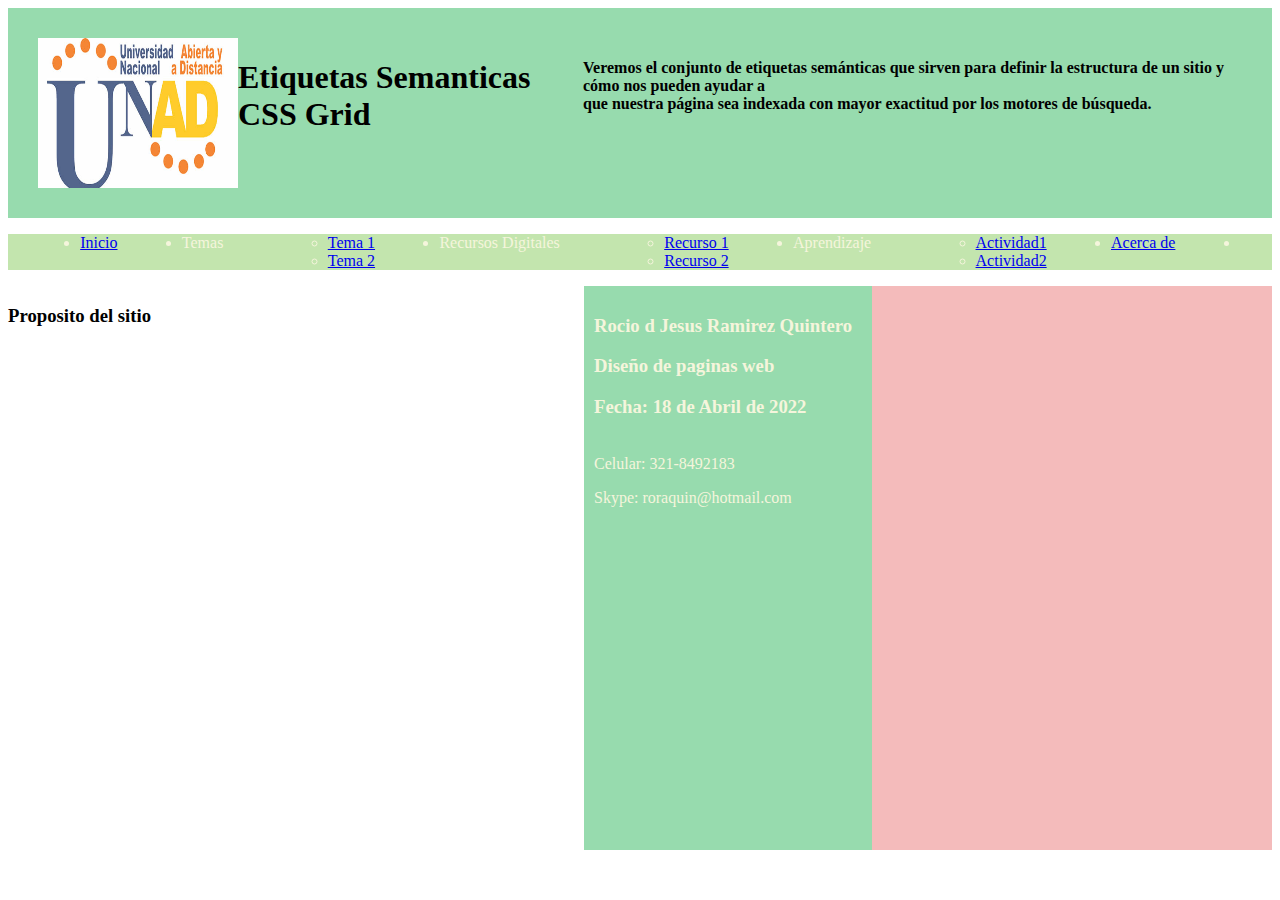
<file: Fase 4/Autor.html>
<!DOCTYPE html>
<html lang="en">

<head>
    <meta charset="UTF-8">
    <meta http-equiv="X-UA-Compatible" content="IE=edge">
    <meta name="viewport" content="width=device-width, initial-scale=1.0">
    <title>Acerca de </title>
    <link rel="stylesheet" href="CSS/estilos.css">
</head>

<body>
    <header>
        <img src="IMG/unad.jpg" alt="Logo sitio" height="150" width="200">
        <h1>Etiquetas Semanticas CSS Grid</h1>
        <DIV>
            <H4>Veremos el conjunto de etiquetas semánticas que sirven para definir la estructura de un sitio y cómo nos
                pueden ayudar a <br> que nuestra página sea indexada con mayor exactitud por los motores de búsqueda.
            </H4>
        </DIV>

    </header>
    <nav>
        <ul class="menu">
            <li> <a href="index.html">Inicio</a></li>
            <li>Temas</li>
            <ul>
                <li> <a href="Tema 1.html">Tema 1</a></li>
                <li> <a href="Tema 2.html">Tema 2</a></li>
            </ul>
            <li>Recursos Digitales</li>
            <ul>
                <li> <a href="Recurso 1.html">Recurso 1</a></li>
                <li> <a href="Recurso 2.html">Recurso 2</a></li>
            </ul>
            <li>Aprendizaje</li>
            <ul>
                <li><a class="dropdown-item" href="Actividad1.html">Actividad1</a></li>
                <li><a class="dropdown-item" href="Actividad2.html">Actividad2</a></li>
            </ul>
            <li class="nav-item">
                <a class="nav-link active" aria-current="page" href="Autor.html">Acerca de</a>
            <li </ul>
        </ul>
    </nav>
    <section>
        <h3>Proposito del sitio</h3>
        <p>
        <footer>
            <h3>Rocio d Jesus Ramirez Quintero</h3>
            <h3>Diseño de paginas web</h3>
            <h3>Fecha: 18 de Abril de 2022</h3>
            <br>Celular: 321-8492183</br>
            <p>Skype: roraquin@hotmail.com </p>
        </footer En el presente artículo vamos a explicar con mayor profundidad qué son las etiquetas semánticas y por
            qué deben ser utilizadas para mejorar la creación de un documento web. </p>

        <aside><iframe
                src="https://www.facebook.com/plugins/page.php?href=https%3A%2F%2Fwww.facebook.com%2FUniversidadUNAD&tabs=timeline&width=340&height=500&small_header=false&adapt_container_width=true&hide_cover=false&show_facepile=true&appId"
                width="340" height="500" style="border:none;overflow:hidden" scrolling="no" frameborder="0"
                allowfullscreen="true"
                allow="autoplay; clipboard-write; encrypted-media; picture-in-picture; web-share"></iframe>
        </aside>
    </section>

</body>

</html>
</file>
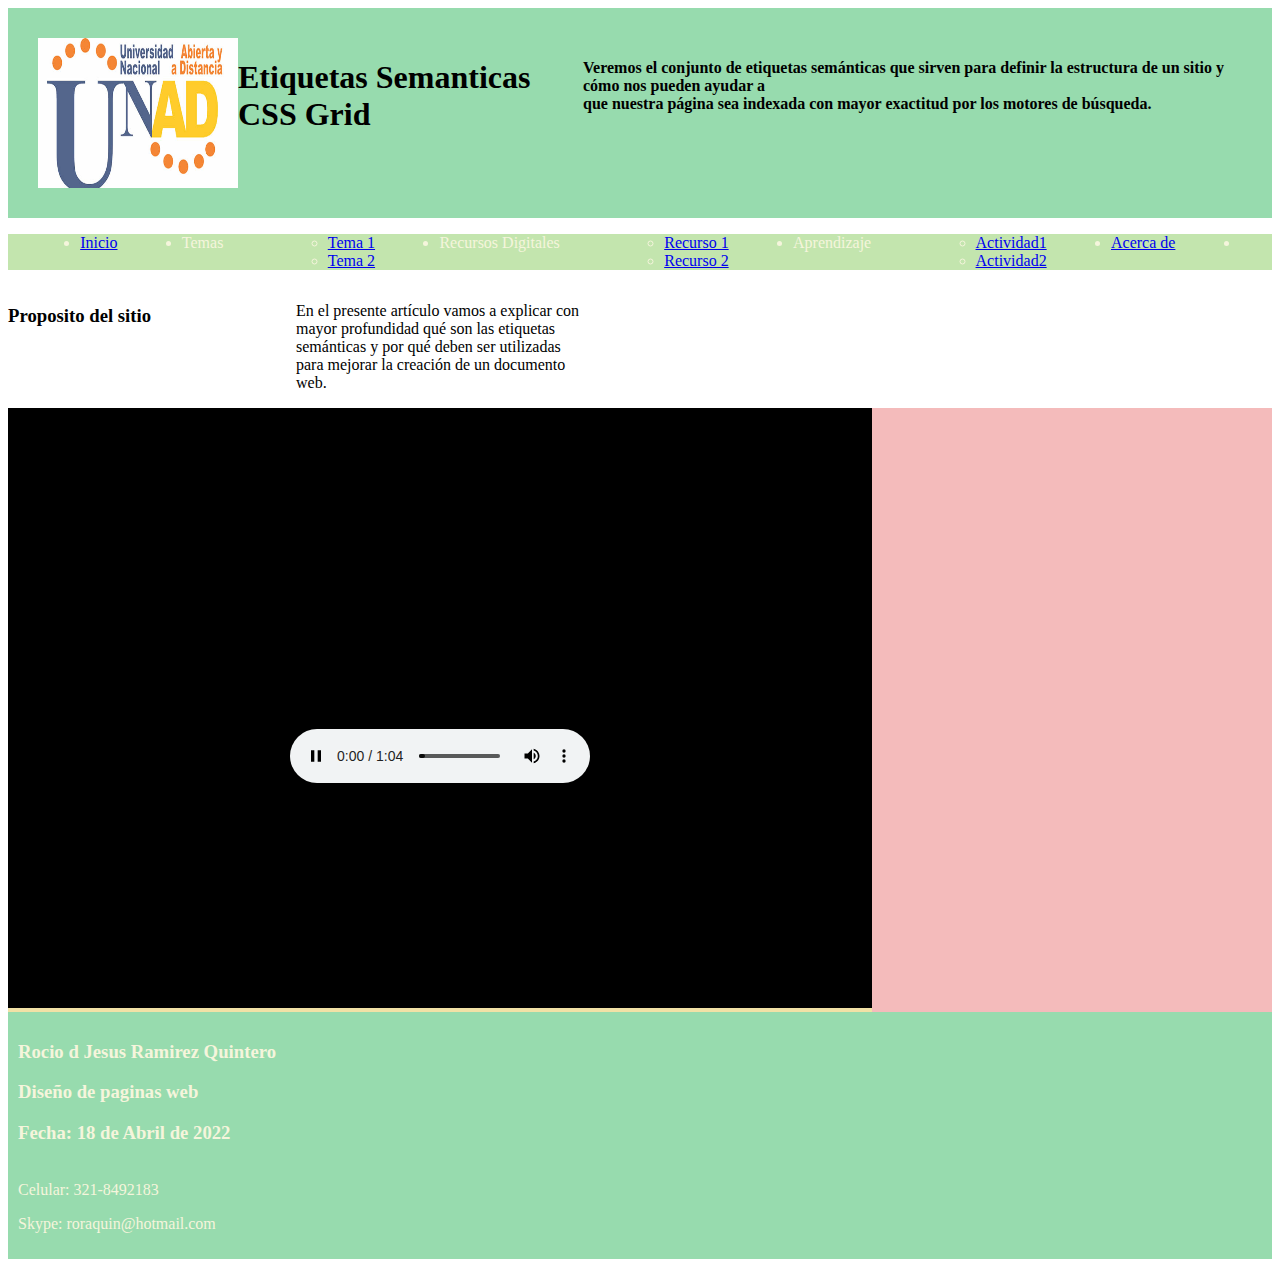
<file: Fase 4/Recurso 1.html>
<!DOCTYPE html>
<html lang="en">

<head>
    <meta charset="UTF-8">
    <meta http-equiv="X-UA-Compatible" content="IE=edge">
    <meta name="viewport" content="width=device-width, initial-scale=1.0">
    <title>Recursos Digitales </title>
    <link rel="stylesheet" href="CSS/estilos.css">
</head>

<body>
    <header>
        <img src="IMG/unad.jpg" alt="Logo sitio" height="150" width="200">
        <h1>Etiquetas Semanticas CSS Grid</h1>
        <DIV>
            <H4>Veremos el conjunto de etiquetas semánticas que sirven para definir la estructura de un sitio y cómo nos
                pueden ayudar a <br> que nuestra página sea indexada con mayor exactitud por los motores de búsqueda.
            </H4>
        </DIV>

    </header>
    <nav>
        <ul class="menu">
            <li> <a href="index.html">Inicio</a></li>
            <li>Temas</li>
            <ul>
                <li> <a href="Tema 1.html">Tema 1</a></li>
                <li> <a href="Tema 2.html">Tema 2</a></li>
            </ul>
            <li>Recursos Digitales</li>
            <ul>
                <li> <a href="Recurso 1.html">Recurso 1</a></li>
                <li> <a href="Recurso 2.html">Recurso 2</a></li>
            </ul>
            <li>Aprendizaje</li>
            <ul>
                <li><a class="dropdown-item" href="Actividad1.html">Actividad1</a></li>
                <li><a class="dropdown-item" href="Actividad2.html">Actividad2</a></li>
            </ul>
            <li class="nav-item">
                <a class="nav-link active" aria-current="page" href="Autor.html">Acerca de</a>
            <li </ul>
        </ul>
    </nav>
    <section>
        <h3>Proposito del sitio</h3>
        <p>
            En el presente artículo vamos a explicar con mayor profundidad qué son las etiquetas semánticas y por qué
            deben ser utilizadas para mejorar la creación de un documento web.
        </p>
        <article>
            <iframe src="MULTIMEDIA/Grabación1.m4a" frameborder="0" width="100%" height="600"></iframe>
        </article>
        <aside><iframe
                src="https://www.facebook.com/plugins/page.php?href=https%3A%2F%2Fwww.facebook.com%2FUniversidadUNAD&tabs=timeline&width=340&height=500&small_header=false&adapt_container_width=true&hide_cover=false&show_facepile=true&appId"
                width="340" height="500" style="border:none;overflow:hidden" scrolling="no" frameborder="0"
                allowfullscreen="true"
                allow="autoplay; clipboard-write; encrypted-media; picture-in-picture; web-share"></iframe>
        </aside>
    </section>
    <footer>
        <h3>Rocio d Jesus Ramirez Quintero</h3>
        <h3>Diseño de paginas web</h3>
        <h3>Fecha: 18 de Abril de 2022</h3>
        <br>Celular: 321-8492183</br>
        <p>Skype: roraquin@hotmail.com </p>
    </footer>
</body>

</html>
</file>
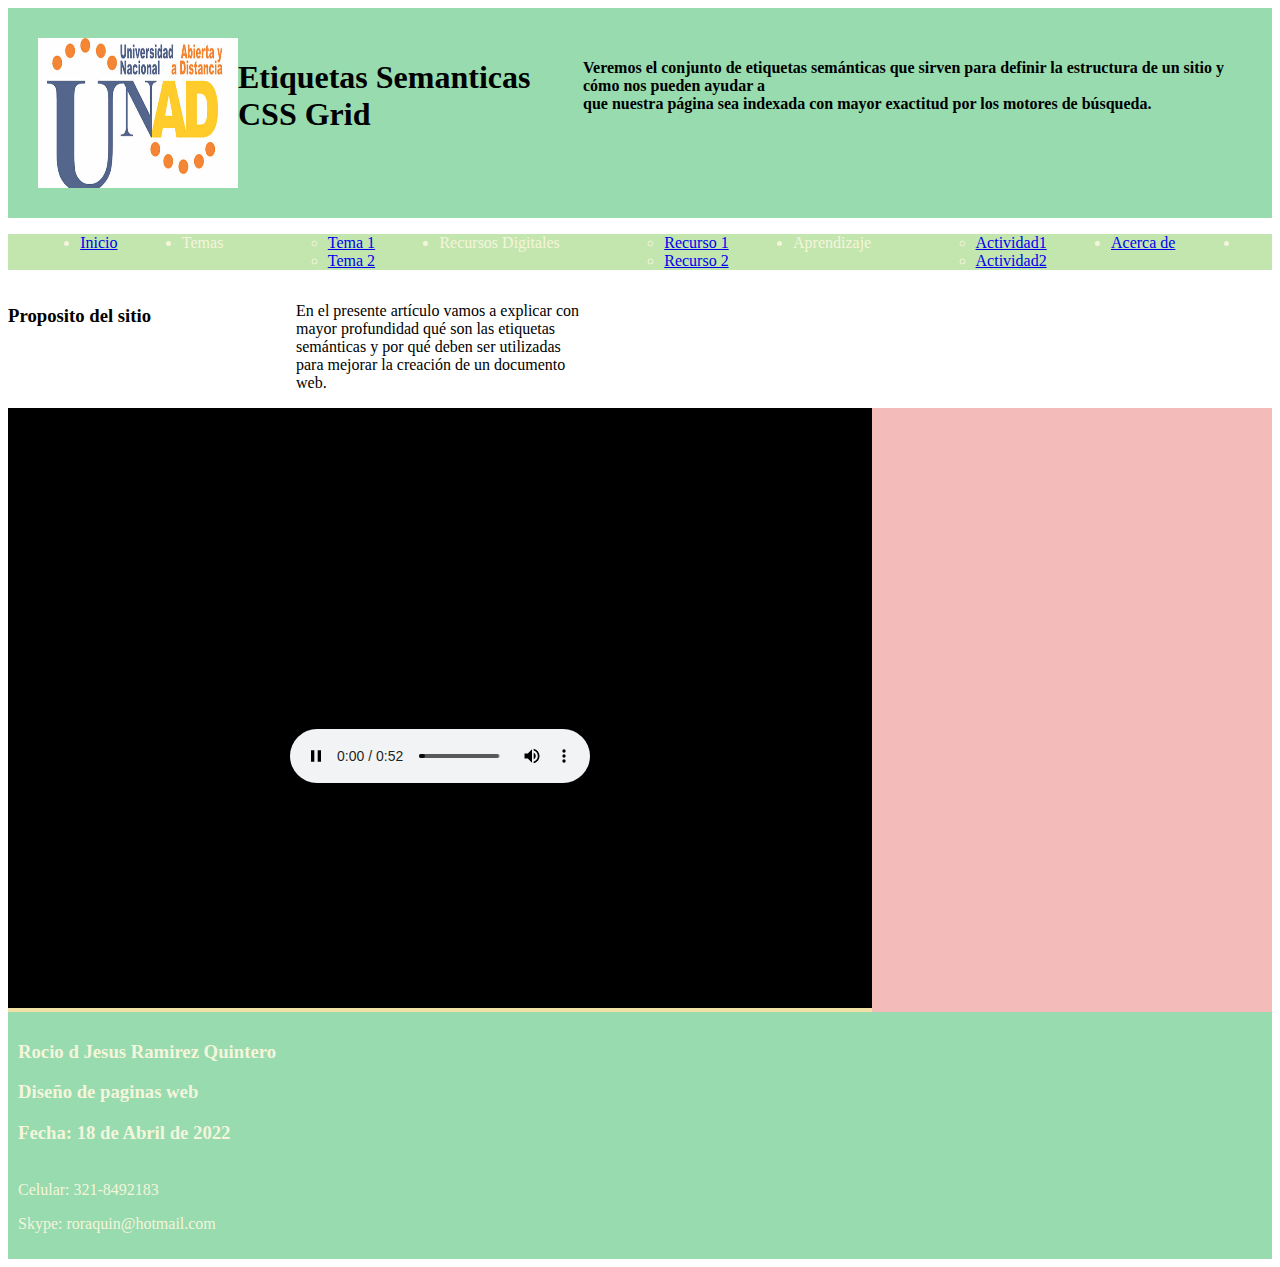
<file: Fase 4/Recurso 2.html>
<!DOCTYPE html>
<html lang="en">

<head>
    <meta charset="UTF-8">
    <meta http-equiv="X-UA-Compatible" content="IE=edge">
    <meta name="viewport" content="width=device-width, initial-scale=1.0">
    <title>Recursos Digitales</title>
    <link rel="stylesheet" href="CSS/estilos.css">
</head>

<body>
    <header>
        <img src="IMG/unad.jpg" alt="Logo sitio" height="150" width="200">
        <h1>Etiquetas Semanticas CSS Grid</h1>
        <DIV>
            <H4>Veremos el conjunto de etiquetas semánticas que sirven para definir la estructura de un sitio y cómo nos
                pueden ayudar a <br> que nuestra página sea indexada con mayor exactitud por los motores de búsqueda.
            </H4>
        </DIV>

    </header>
    <nav>
        <ul class="menu">
            <li> <a href="index.html">Inicio</a></li>
            <li>Temas</li>
            <ul>
                <li> <a href="Tema 1.html">Tema 1</a></li>
                <li> <a href="Tema 2.html">Tema 2</a></li>
            </ul>
            <li>Recursos Digitales</li>
            <ul>
                <li> <a href="Recurso 1.html">Recurso 1</a></li>
                <li> <a href="Recurso 2.html">Recurso 2</a></li>
            </ul>
            <li>Aprendizaje</li>
            <ul>
                <li><a class="dropdown-item" href="Actividad1.html">Actividad1</a></li>
                <li><a class="dropdown-item" href="Actividad2.html">Actividad2</a></li>
            </ul>
            <li class="nav-item">
                <a class="nav-link active" aria-current="page" href="Autor.html">Acerca de</a>
            <li </ul>
        </ul>
    </nav>
    <section>
        <h3>Proposito del sitio</h3>
        <p>
            En el presente artículo vamos a explicar con mayor profundidad qué son las etiquetas semánticas y por qué
            deben ser utilizadas para mejorar la creación de un documento web.
        </p>
        <article>
            <iframe src="MULTIMEDIA/Grabación2.m4a" frameborder="0" width="100%" height="600"></iframe>
        </article>
        <aside><iframe
                src="https://www.facebook.com/plugins/page.php?href=https%3A%2F%2Fwww.facebook.com%2FUniversidadUNAD&tabs=timeline&width=340&height=500&small_header=false&adapt_container_width=true&hide_cover=false&show_facepile=true&appId"
                width="340" height="500" style="border:none;overflow:hidden" scrolling="no" frameborder="0"
                allowfullscreen="true"
                allow="autoplay; clipboard-write; encrypted-media; picture-in-picture; web-share"></iframe>
        </aside>
    </section>
    <footer>
        <h3>Rocio d Jesus Ramirez Quintero</h3>
        <h3>Diseño de paginas web</h3>
        <h3>Fecha: 18 de Abril de 2022</h3>
        <br>Celular: 321-8492183</br>
        <p>Skype: roraquin@hotmail.com </p>
    </footer>
</body>

</html>
</file>
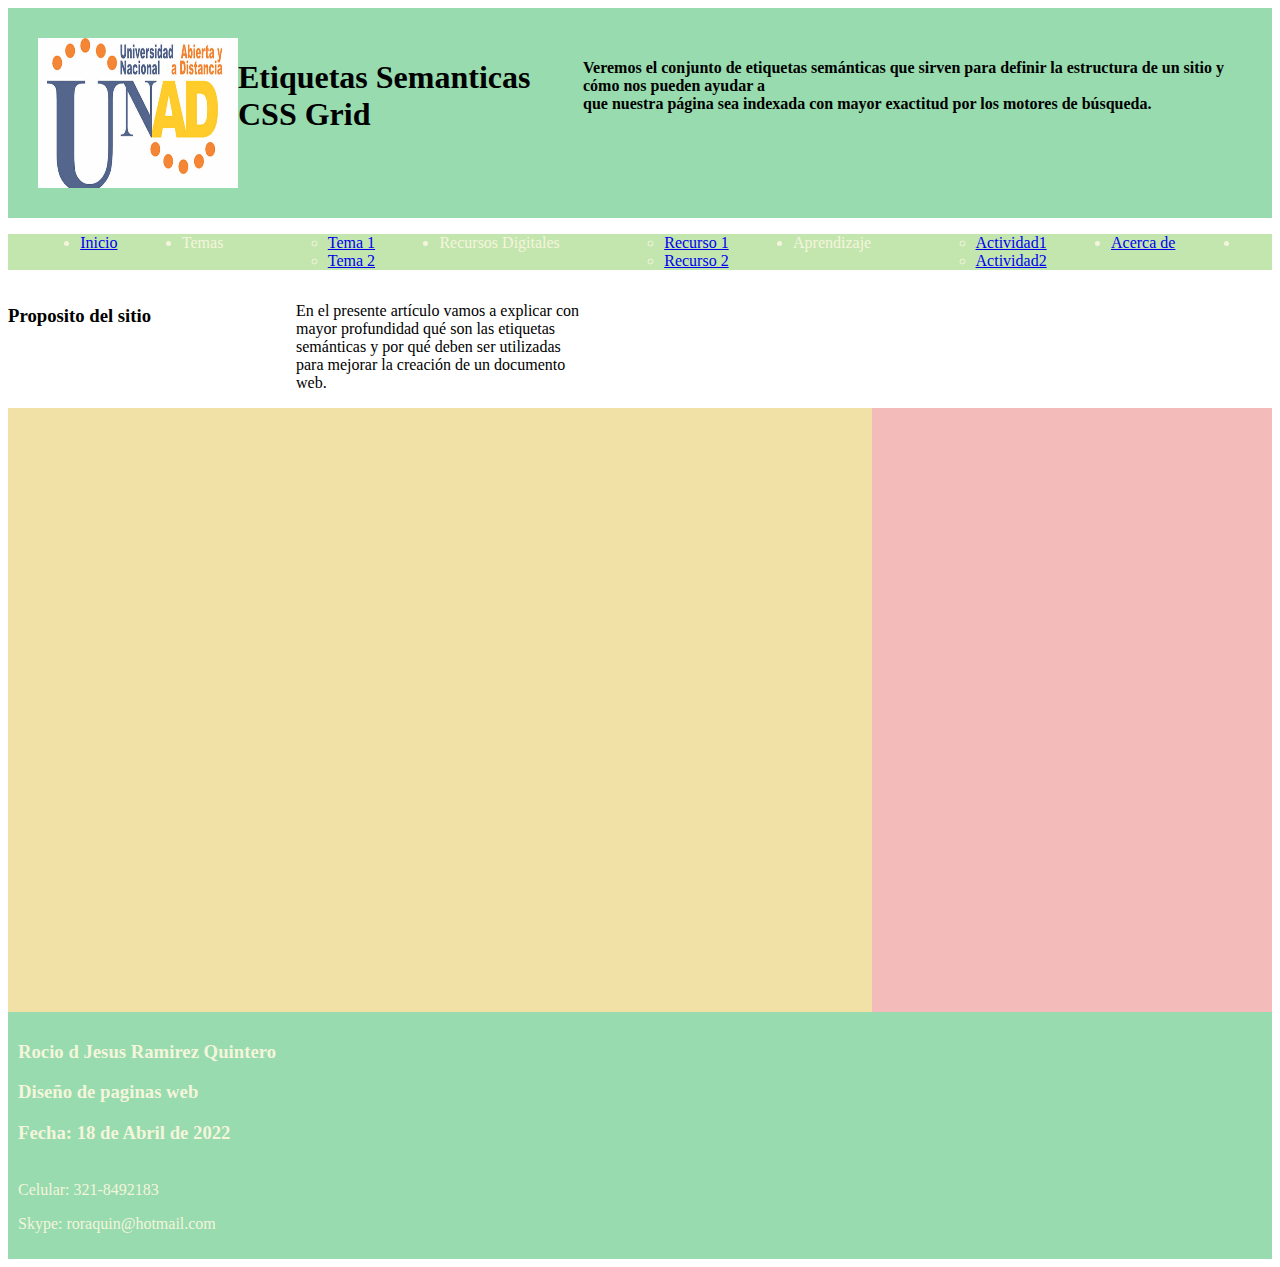
<file: Fase 4/Tema 1.html>
<!DOCTYPE html>
<html lang="en">

<head>
    <meta charset="UTF-8">
    <meta http-equiv="X-UA-Compatible" content="IE=edge">
    <meta name="viewport" content="width=device-width, initial-scale=1.0">
    <title>Temas</title>
    <link rel="stylesheet" href="CSS/estilos.css">
</head>

<body>
    <header>
        <img src="IMG/unad.jpg" alt="Logo sitio" height="150" width="200">
        <h1>Etiquetas Semanticas CSS Grid</h1>
        <DIV>
            <H4>Veremos el conjunto de etiquetas semánticas que sirven para definir la estructura de un sitio y cómo nos
                pueden ayudar a <br> que nuestra página sea indexada con mayor exactitud por los motores de búsqueda.
            </H4>
        </DIV>

    </header>
    <nav>
        <ul class="menu">
            <li> <a href="index.html">Inicio</a></li>
            <li>Temas</li>
            <ul>
                <li> <a href="Tema 1.html">Tema 1</a></li>
                <li> <a href="Tema 2.html">Tema 2</a></li>
            </ul>
            <li>Recursos Digitales</li>
            <ul>
                <li> <a href="Recurso 1.html">Recurso 1</a></li>
                <li> <a href="Recurso 2.html">Recurso 2</a></li>
            </ul>
            <li>Aprendizaje</li>
            <ul>
                <li><a class="dropdown-item" href="Actividad1.html">Actividad1</a></li>
                <li><a class="dropdown-item" href="Actividad2.html">Actividad2</a></li>
            </ul>
            <li class="nav-item">
                <a class="nav-link active" aria-current="page" href="Autor.html">Acerca de</a>
            <li </ul>
        </ul>
    </nav>
    <section>
        <h3>Proposito del sitio</h3>
        <p>
            En el presente artículo vamos a explicar con mayor profundidad qué son las etiquetas semánticas y por qué
            deben ser utilizadas para mejorar la creación de un documento web.
        </p>
        <article>
            <iframe src="PDF/ETIQUETAS SEMANTICAS.pdf" frameborder="0" width="100%" height="600"></iframe>
        </article>
        <aside><iframe
                src="https://www.facebook.com/plugins/page.php?href=https%3A%2F%2Fwww.facebook.com%2FUniversidadUNAD&tabs=timeline&width=340&height=500&small_header=false&adapt_container_width=true&hide_cover=false&show_facepile=true&appId"
                width="340" height="500" style="border:none;overflow:hidden" scrolling="no" frameborder="0"
                allowfullscreen="true"
                allow="autoplay; clipboard-write; encrypted-media; picture-in-picture; web-share"></iframe>
        </aside>
    </section>
    <footer>
        <h3>Rocio d Jesus Ramirez Quintero</h3>
        <h3>Diseño de paginas web</h3>
        <h3>Fecha: 18 de Abril de 2022</h3>
        <br>Celular: 321-8492183</br>
        <p>Skype: roraquin@hotmail.com </p>
    </footer>
</body>

</html>
</file>
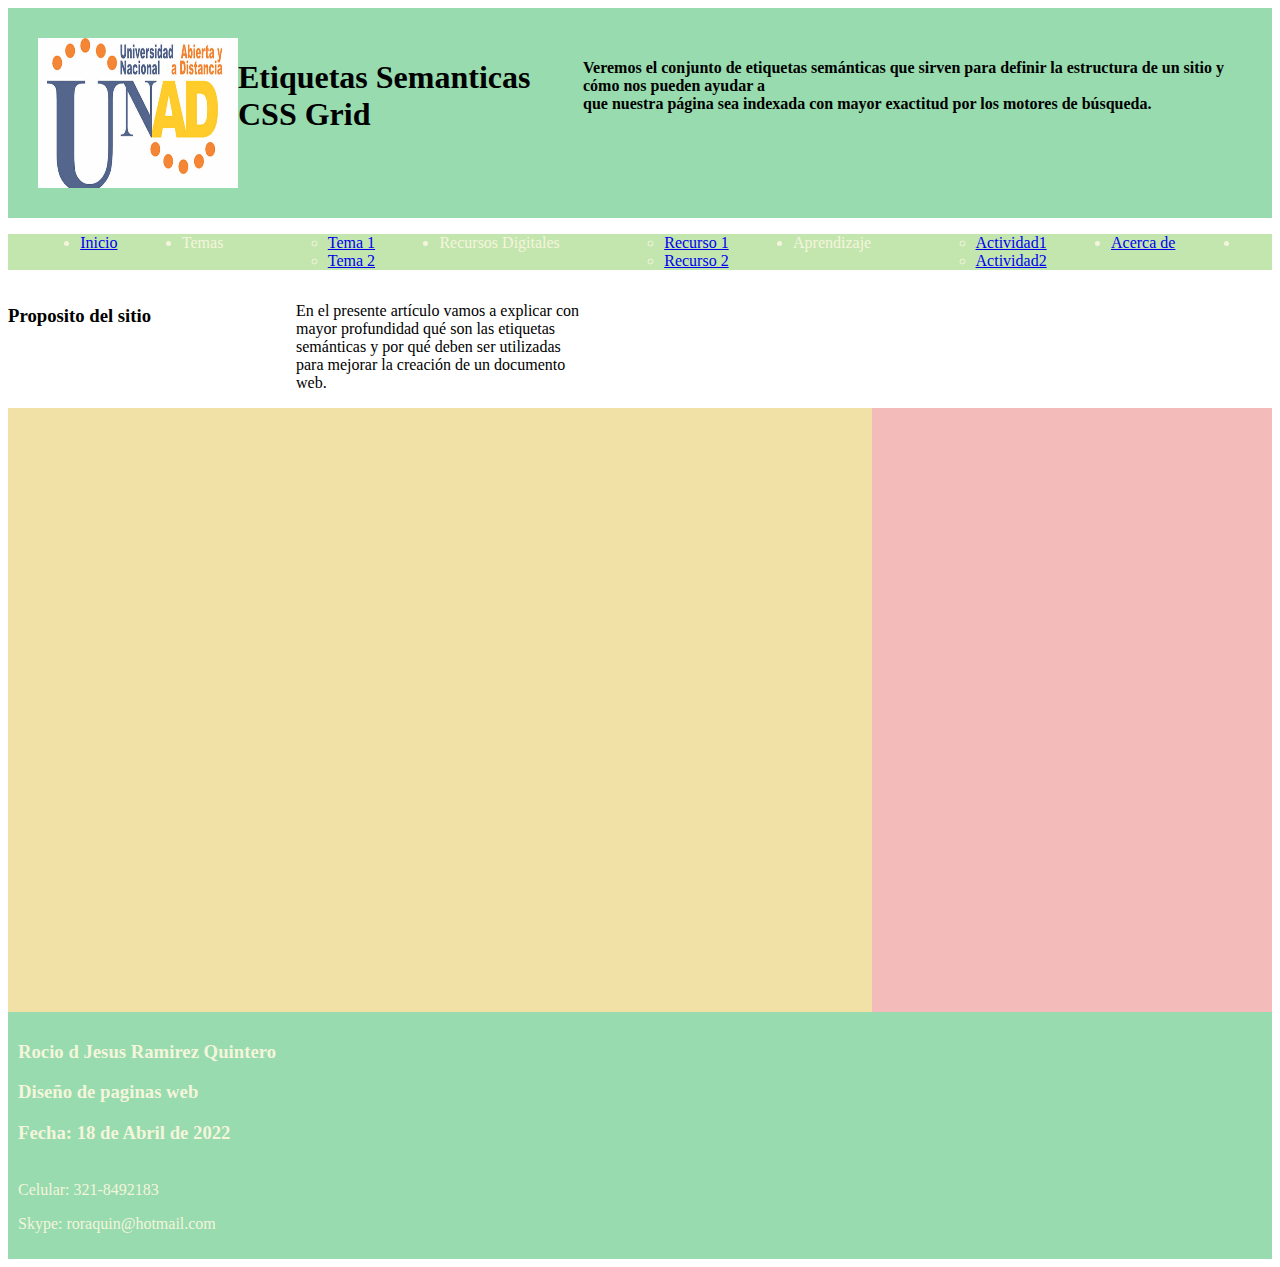
<file: Fase 4/Tema 2.html>
<!DOCTYPE html>
<html lang="en">

<head>
    <meta charset="UTF-8">
    <meta http-equiv="X-UA-Compatible" content="IE=edge">
    <meta name="viewport" content="width=device-width, initial-scale=1.0">
    <title>Temas</title>
    <link rel="stylesheet" href="CSS/estilos.css">
</head>

<body>
    <header>
        <img src="IMG/unad.jpg" alt="Logo sitio" height="150" width="200">
        <h1>Etiquetas Semanticas CSS Grid</h1>
        <DIV>
            <H4>Veremos el conjunto de etiquetas semánticas que sirven para definir la estructura de un sitio y cómo nos
                pueden ayudar a <br> que nuestra página sea indexada con mayor exactitud por los motores de búsqueda.
            </H4>
        </DIV>

    </header>
    <nav>
        <ul class="menu">
            <li> <a href="index.html">Inicio</a></li>
            <li>Temas</li>
            <ul>
                <li> <a href="Tema 1.html">Tema 1</a></li>
                <li> <a href="Tema 2.html">Tema 2</a></li>
            </ul>
            <li>Recursos Digitales</li>
            <ul>
                <li> <a href="Recurso 1.html">Recurso 1</a></li>
                <li> <a href="Recurso 2.html">Recurso 2</a></li>
            </ul>
            <li>Aprendizaje</li>
            <ul>
                <li><a class="dropdown-item" href="Actividad1.html">Actividad1</a></li>
                <li><a class="dropdown-item" href="Actividad2.html">Actividad2</a></li>
            </ul>
            <li class="nav-item">
                <a class="nav-link active" aria-current="page" href="Autor.html">Acerca de</a>
            <li </ul>
        </ul>
    </nav>
    <section>
        <h3>Proposito del sitio</h3>
        <p>
            En el presente artículo vamos a explicar con mayor profundidad qué son las etiquetas semánticas y por qué
            deben ser utilizadas para mejorar la creación de un documento web.
        </p>
        <article>
            <iframe src="PDF/CSS GRID.pdf" frameborder="0" width="100%" height="600"></iframe>
        </article>
        <aside><iframe
                src="https://www.facebook.com/plugins/page.php?href=https%3A%2F%2Fwww.facebook.com%2FUniversidadUNAD&tabs=timeline&width=340&height=500&small_header=false&adapt_container_width=true&hide_cover=false&show_facepile=true&appId"
                width="340" height="500" style="border:none;overflow:hidden" scrolling="no" frameborder="0"
                allowfullscreen="true"
                allow="autoplay; clipboard-write; encrypted-media; picture-in-picture; web-share"></iframe>
        </aside>
    </section>
    <footer>
        <h3>Rocio d Jesus Ramirez Quintero</h3>
        <h3>Diseño de paginas web</h3>
        <h3>Fecha: 18 de Abril de 2022</h3>
        <br>Celular: 321-8492183</br>
        <p>Skype: roraquin@hotmail.com </p>
    </footer>
</body>

</html>
</file>
<file: Fase 3/CSS/estilos.css>
header {
    display: flex;
    flex-direction: row;
    justify-content: space-between;
    background-color: #97DBAE;
    padding: 20px;
    background-color:#ffe4c4;
}

nav {
    background-color: #C3E5AE;
    background-color:#F1E1A6;
}

section {
    display: grid;
    grid-template-columns: 1fr 1fr 1fr 1fr;
}

article {
    background-color: #F1E1A6;
    grid-column: 1/4;
}

aside {
    background-color: #F4BBBB;
    padding: 30px;
    grid-column: 4/5;
}

footer {
    background-color: #97DBAE;
    background-color:#ffe4c4; 
    padding: 10px;
}

.menu {
    display: flex;
    flex-direction: row;
    justify-content: space-around
}

@media screen and (max-width:768px) {
    header {
        flex-direction: column;
    }
}
</file>
<file: Fase 4/CSS/estilos.css>
header{
    display:flex;
    flex-direction:row;
    justify-content: space-between;
    background-color: #97DBAE;
    padding: 30px;
}
nav{
    background-color: #C3E5AE;
    color: beige;
}
section{
    display: grid;
    grid-template-columns: 1fr 1fr 1fr 1fr;
}
article{
    background-color: #F1E1A6 ;
    grid-column:1/4;
}
aside{
    background-color: #F4BBBB;
    padding: 30px;
    grid-column: 4/5;
}
footer{
    background-color:#97DBAE;
    color: beige;
    padding: 10px;
}
.menu{
    display:flex;
    flex-direction:row;
    justify-content: space-around
}
</file>
